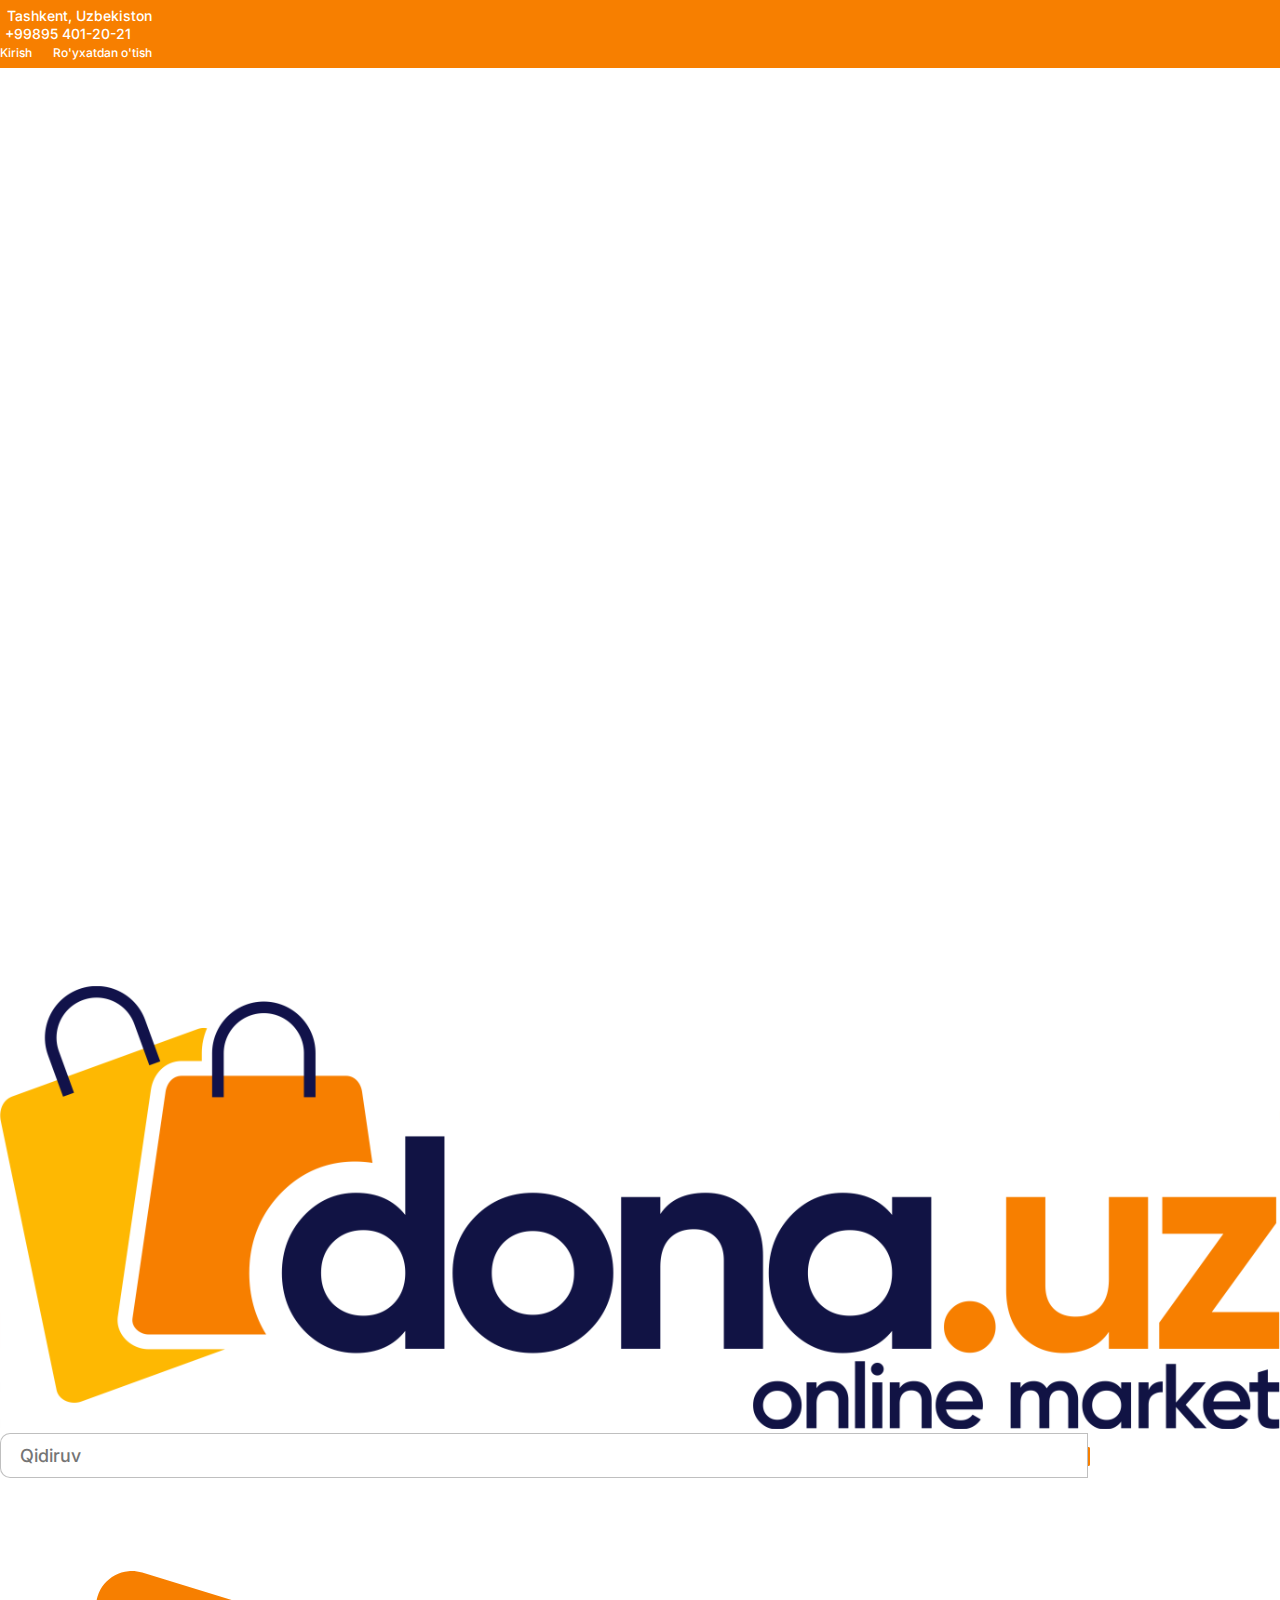
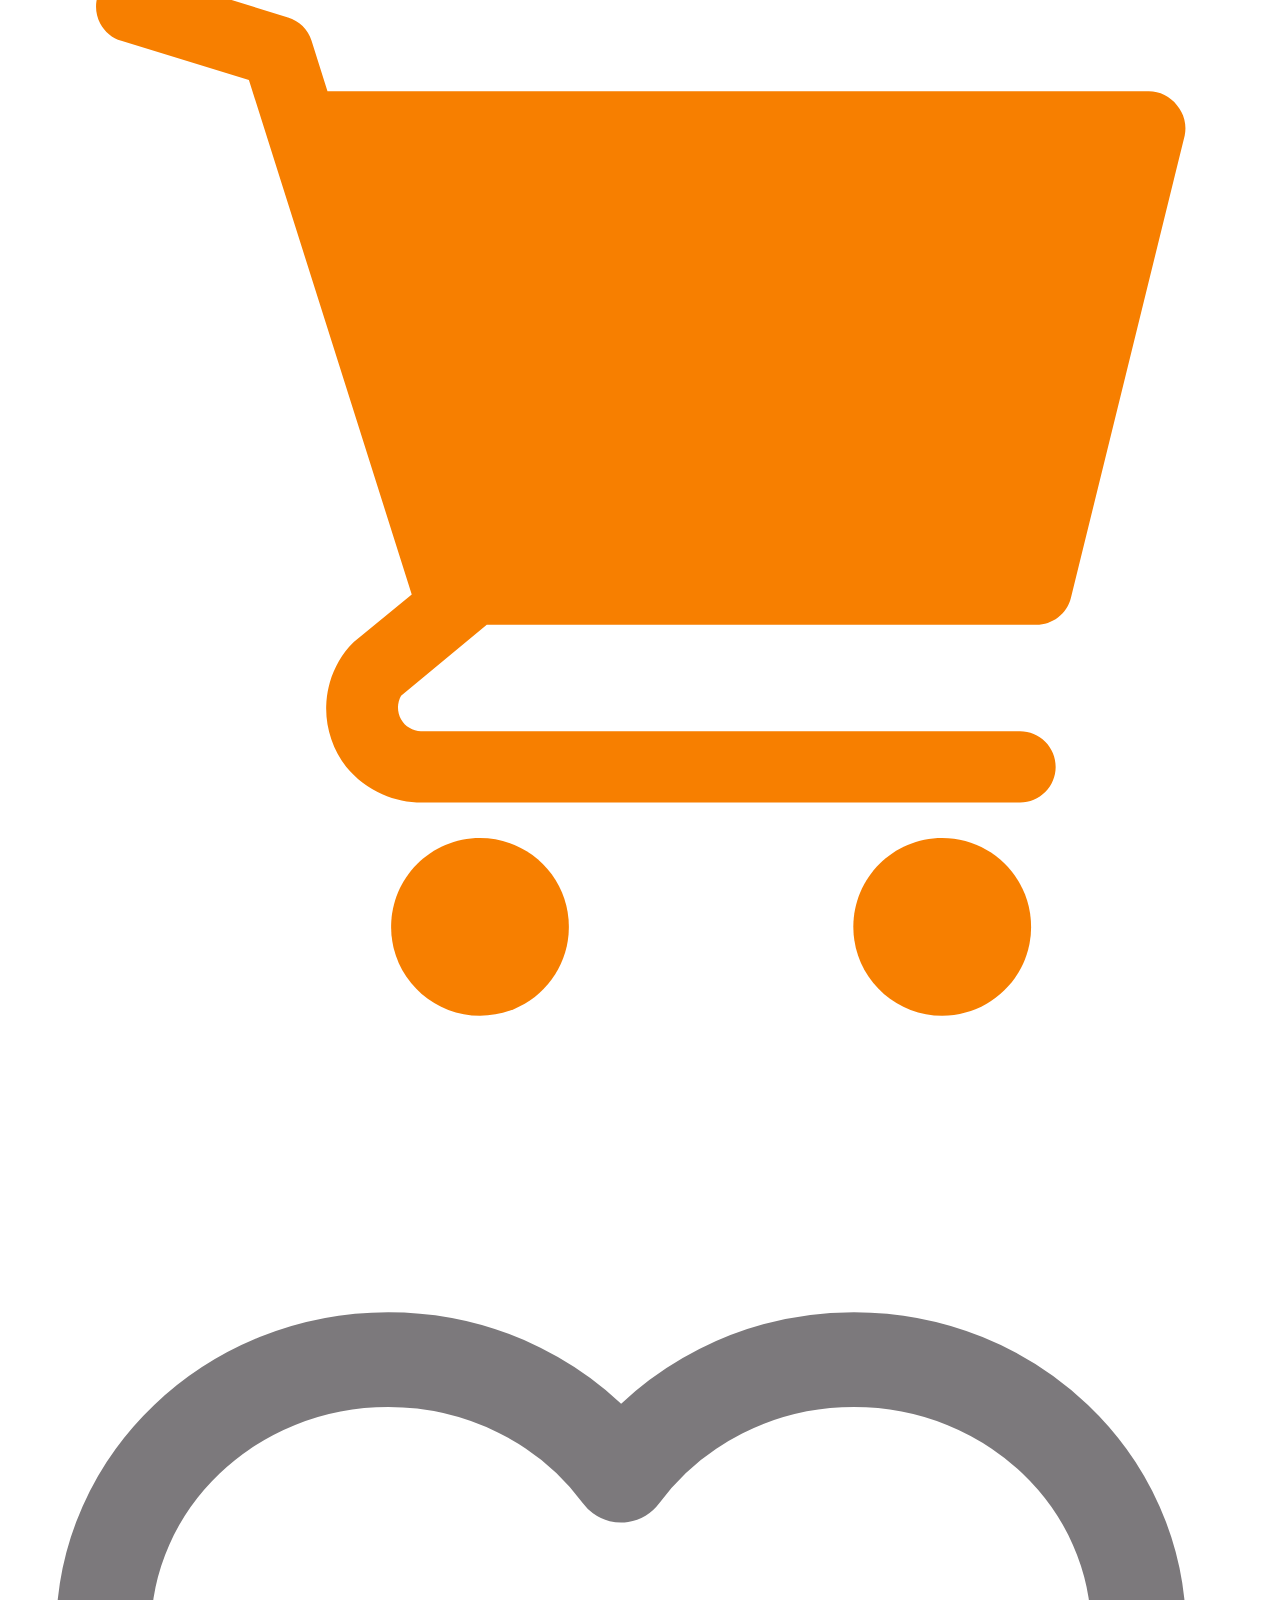
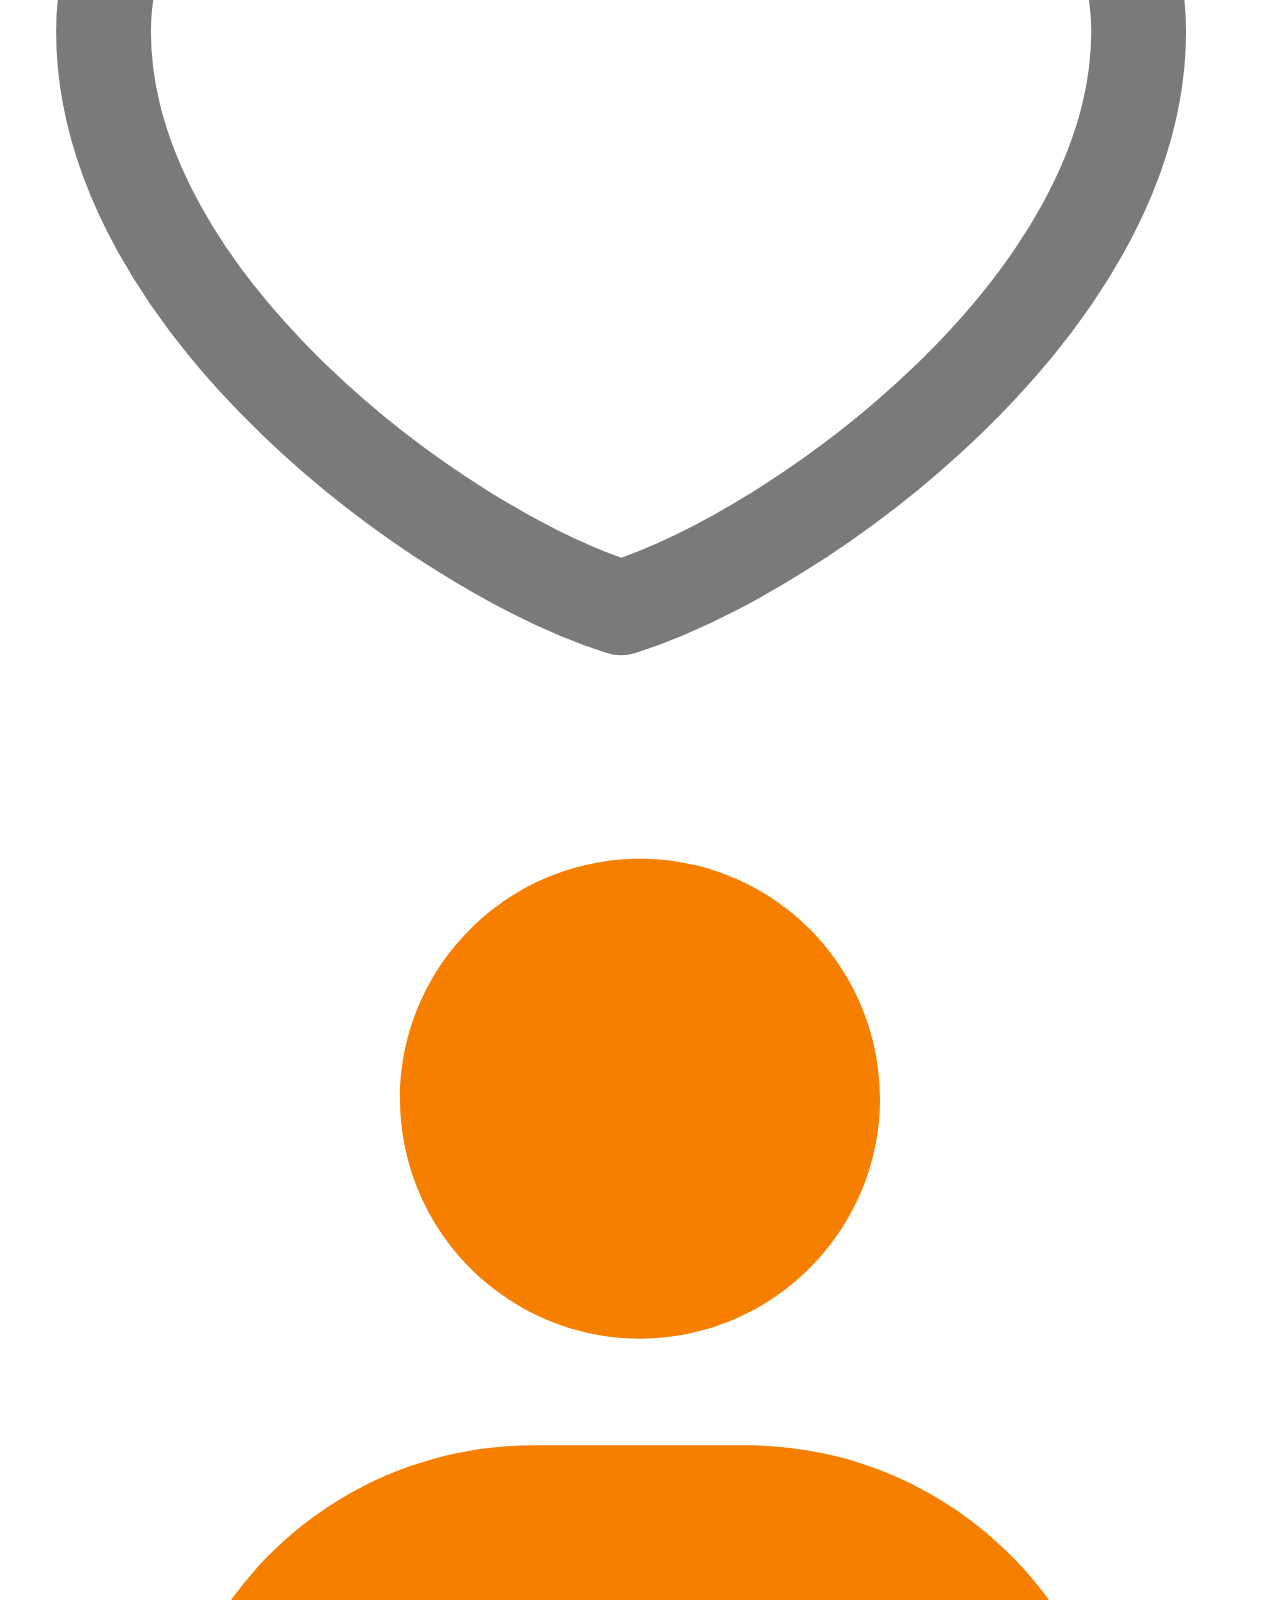
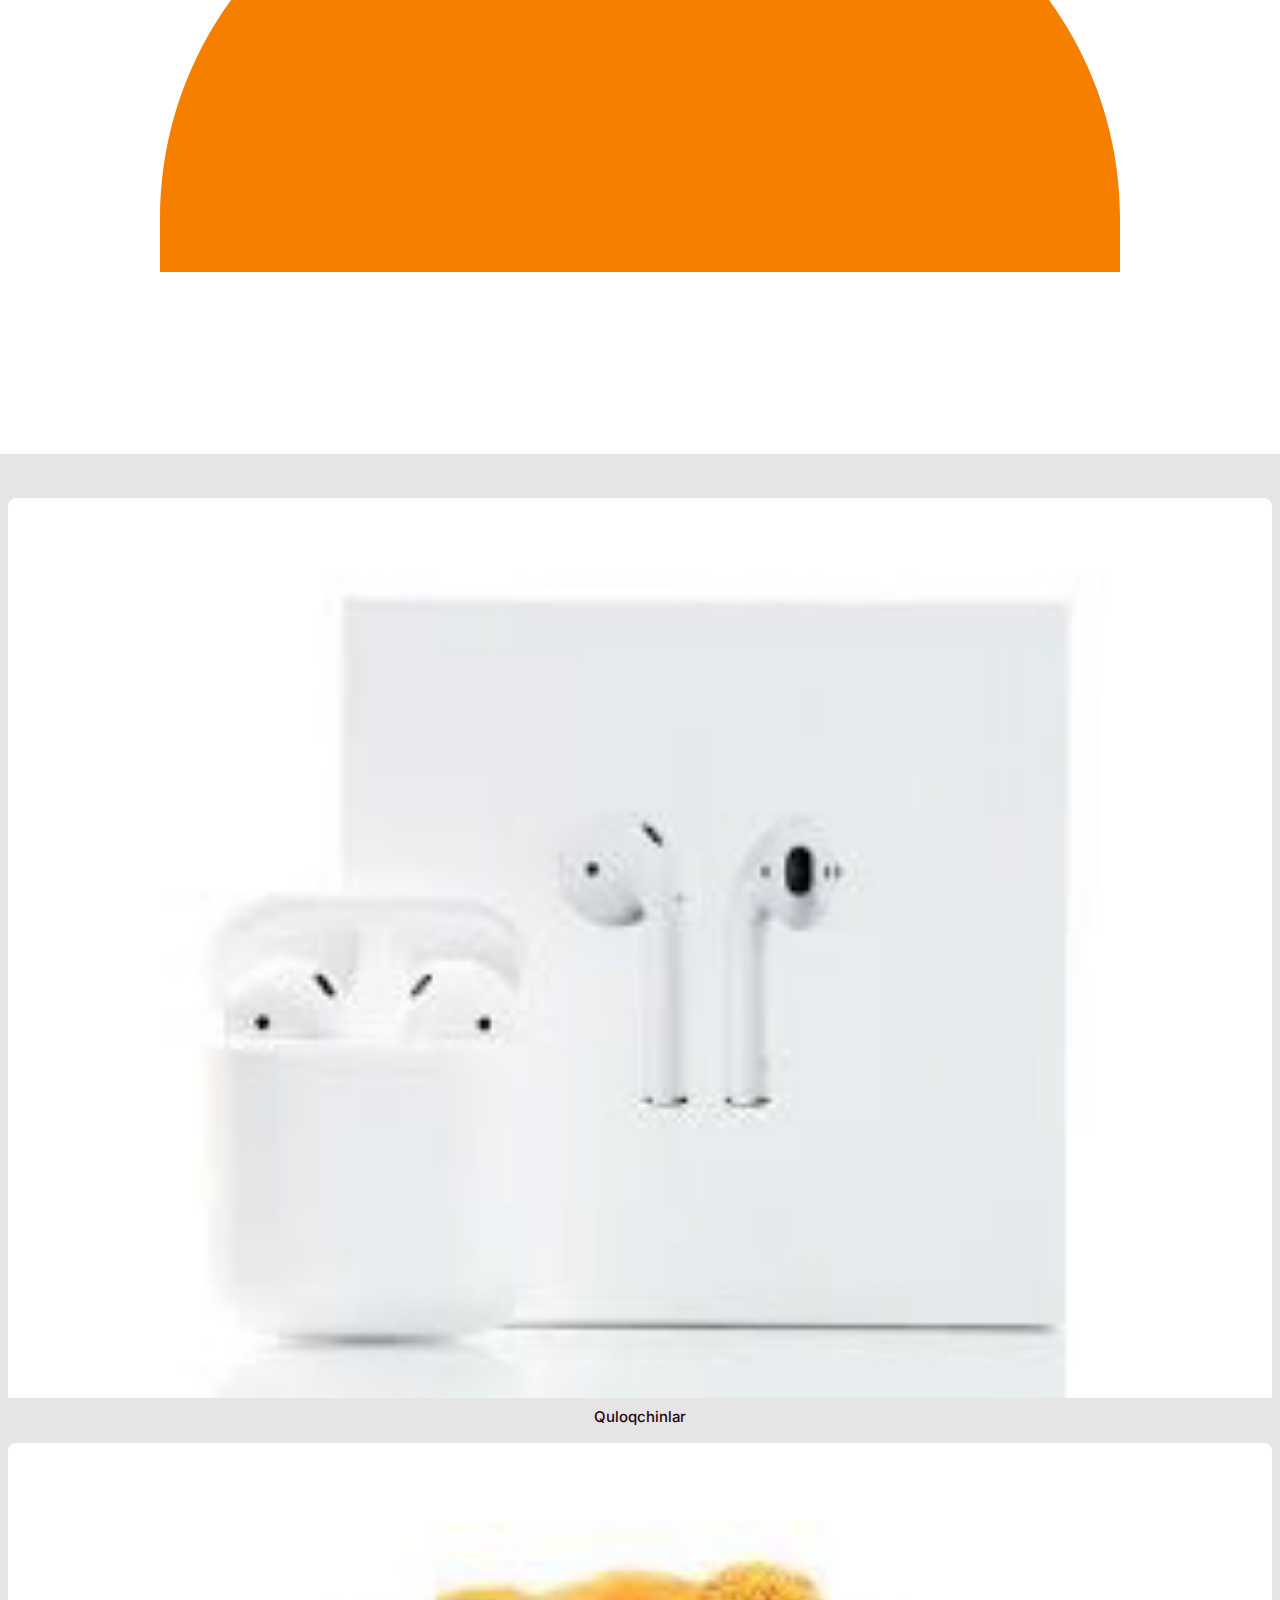
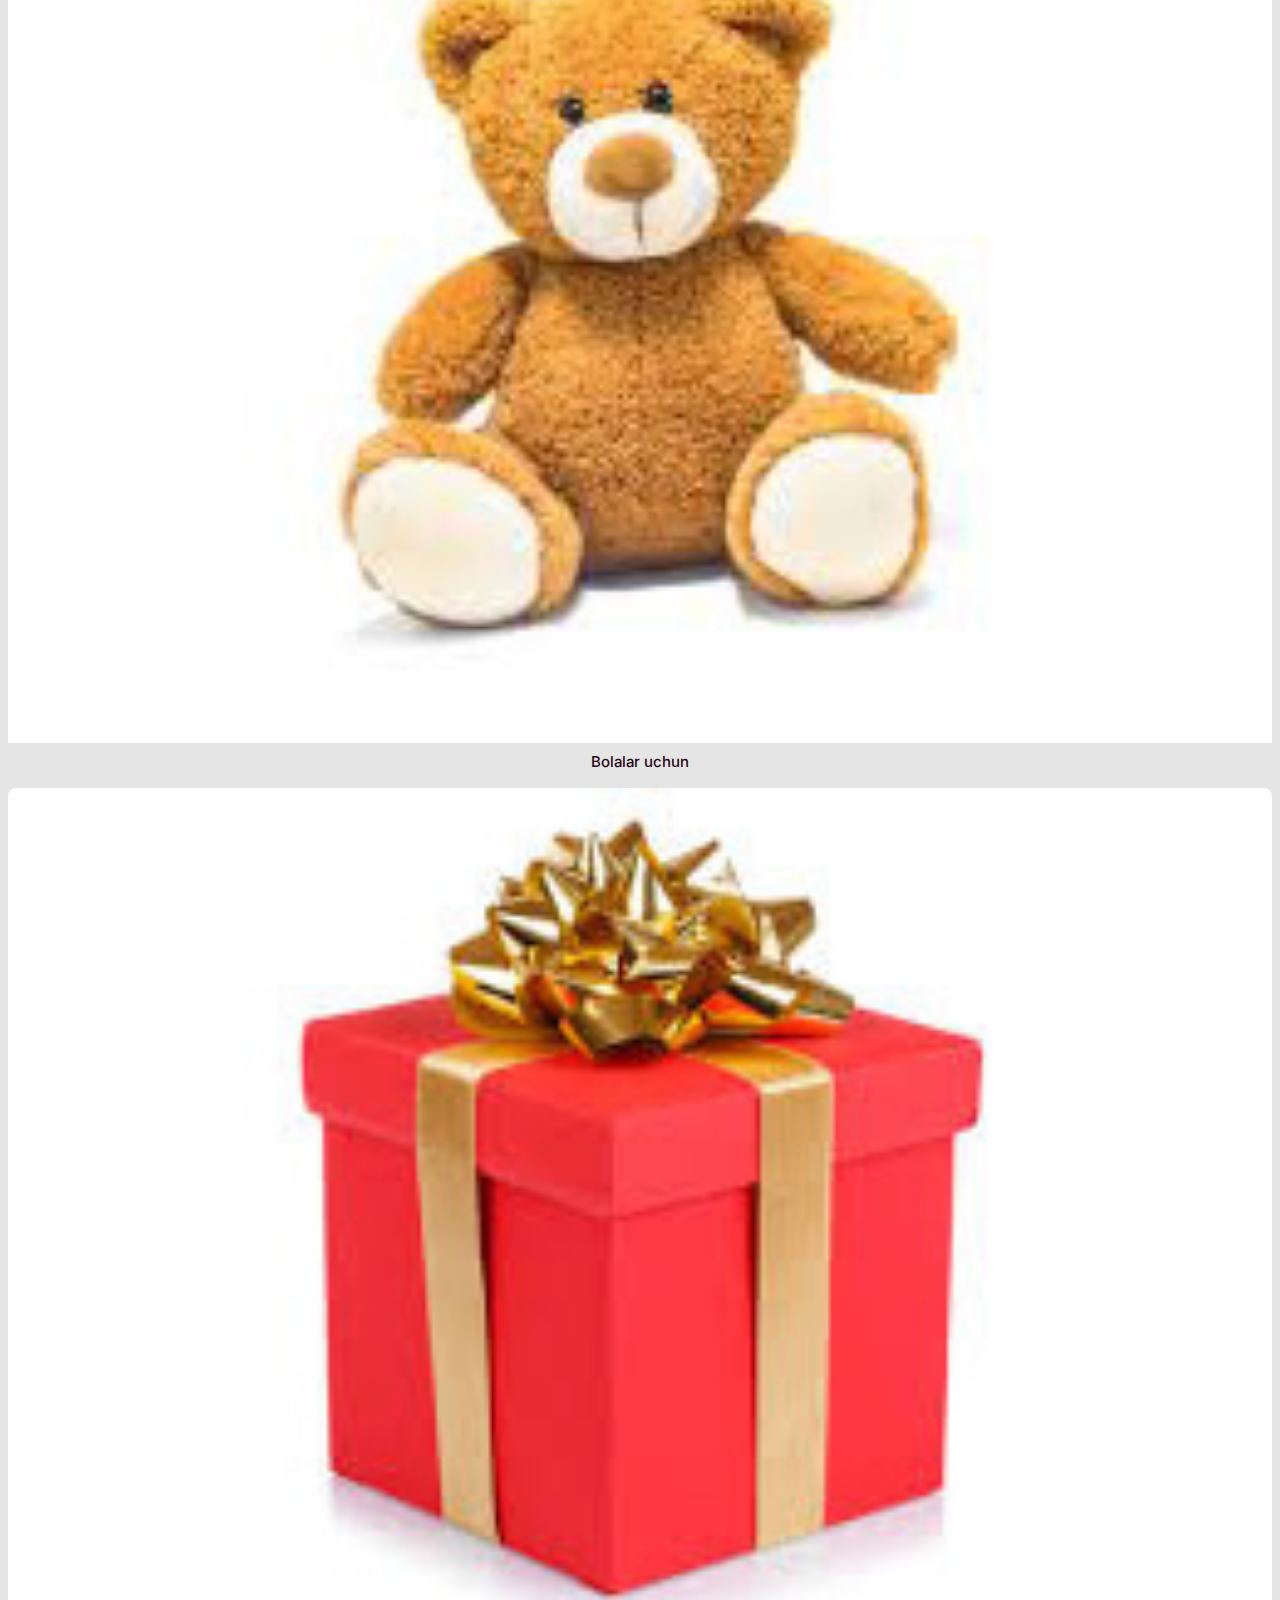
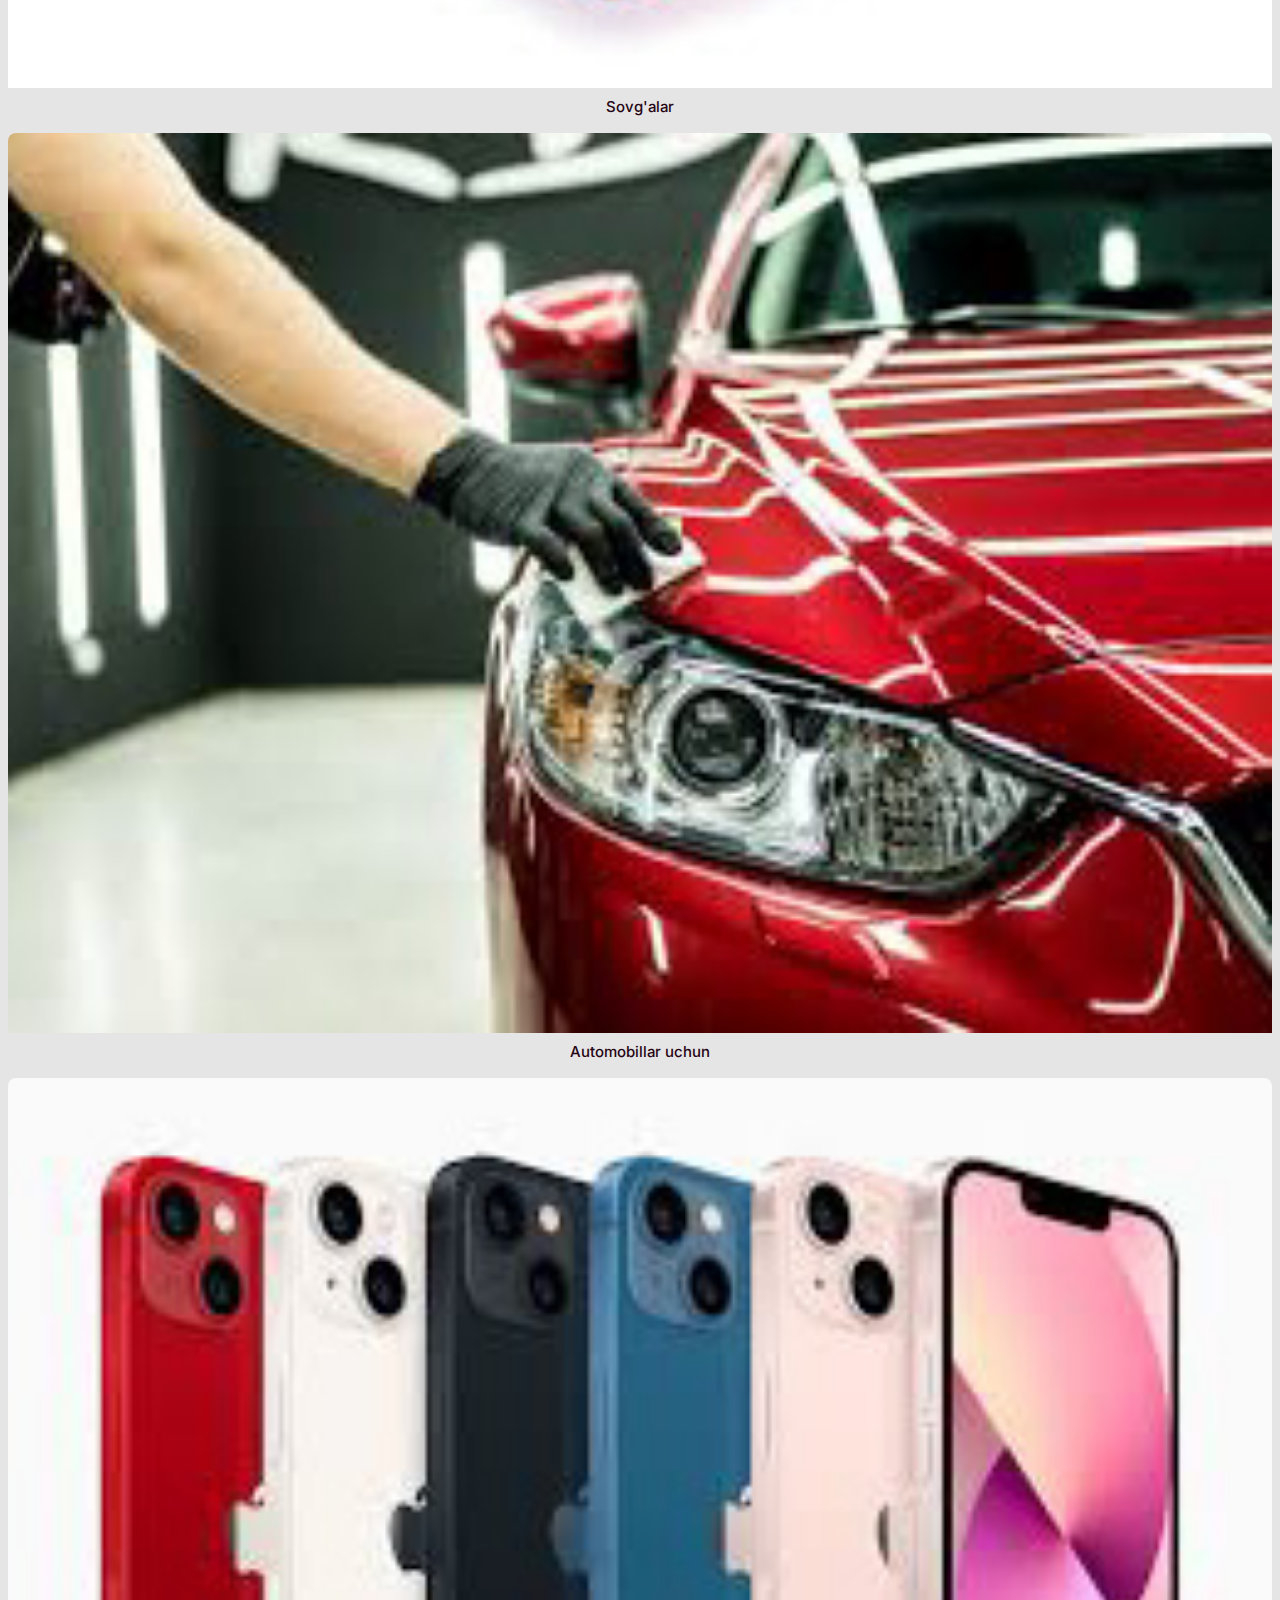
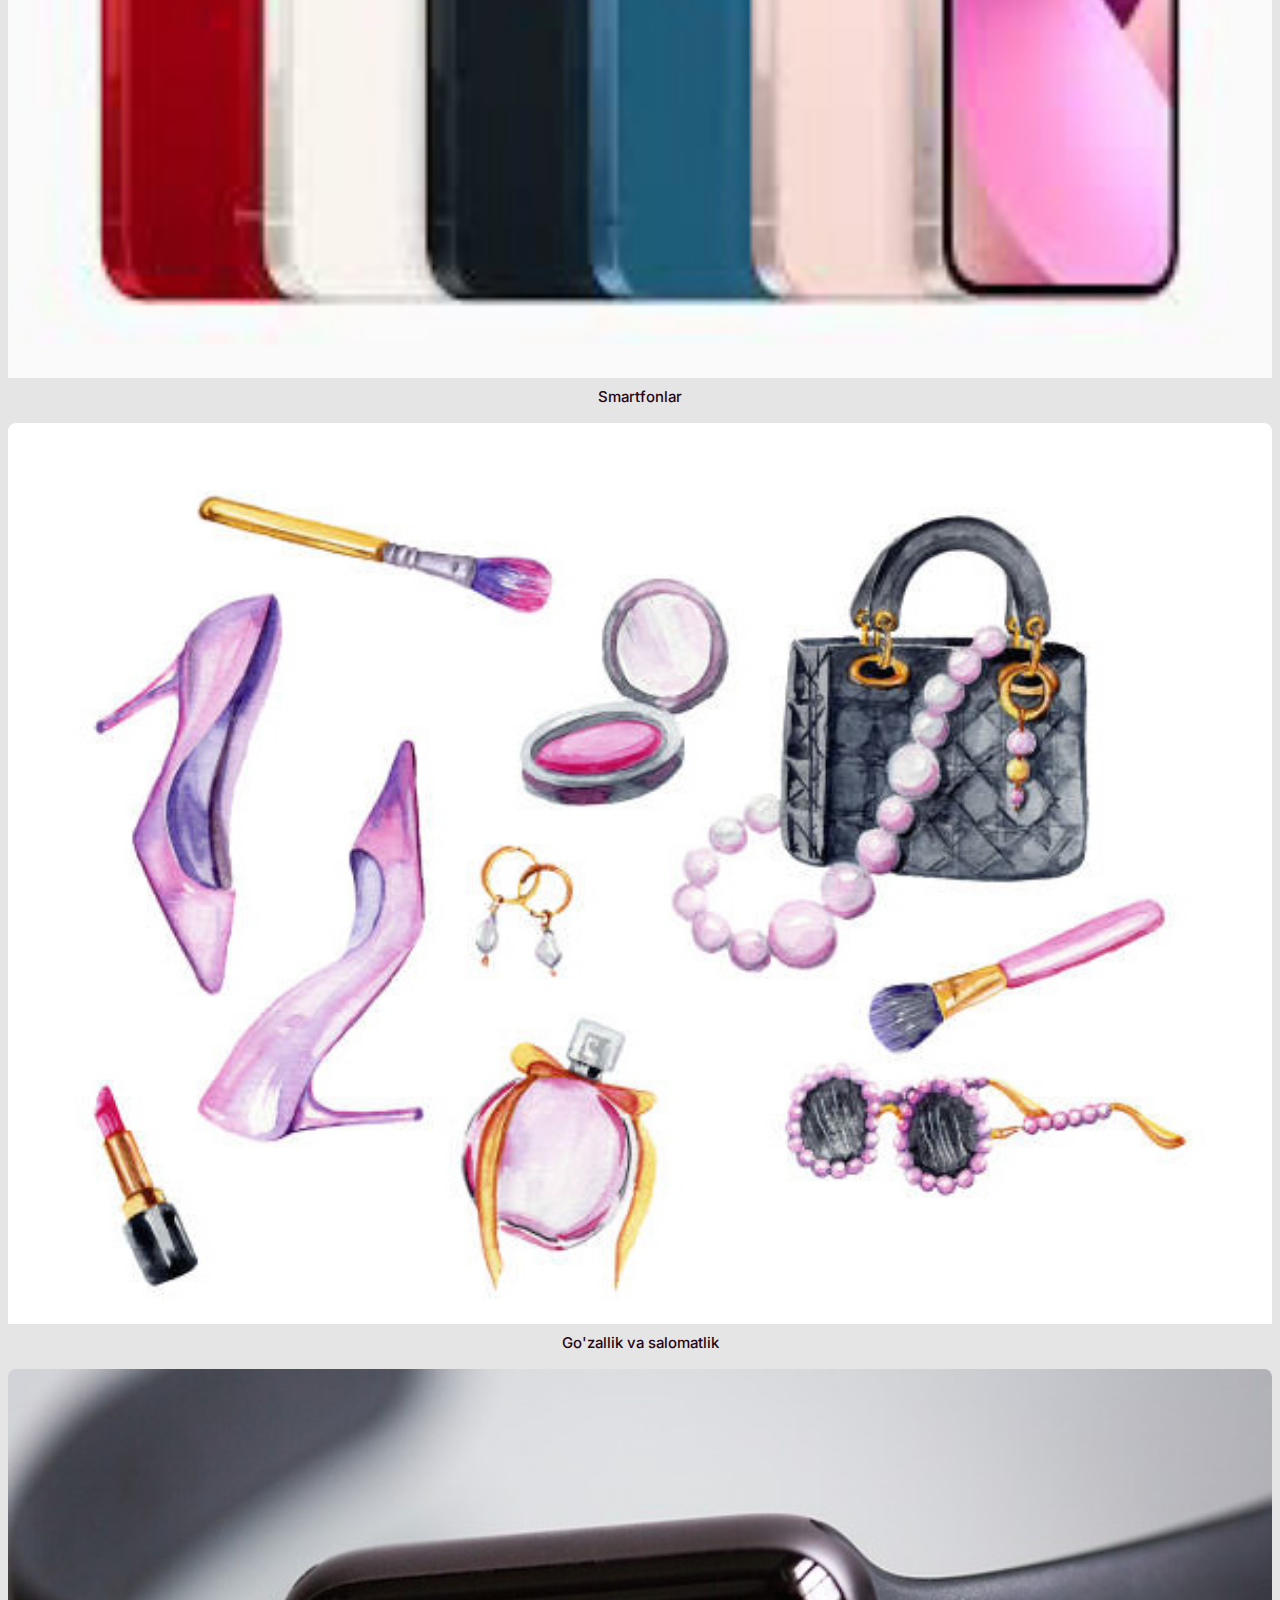
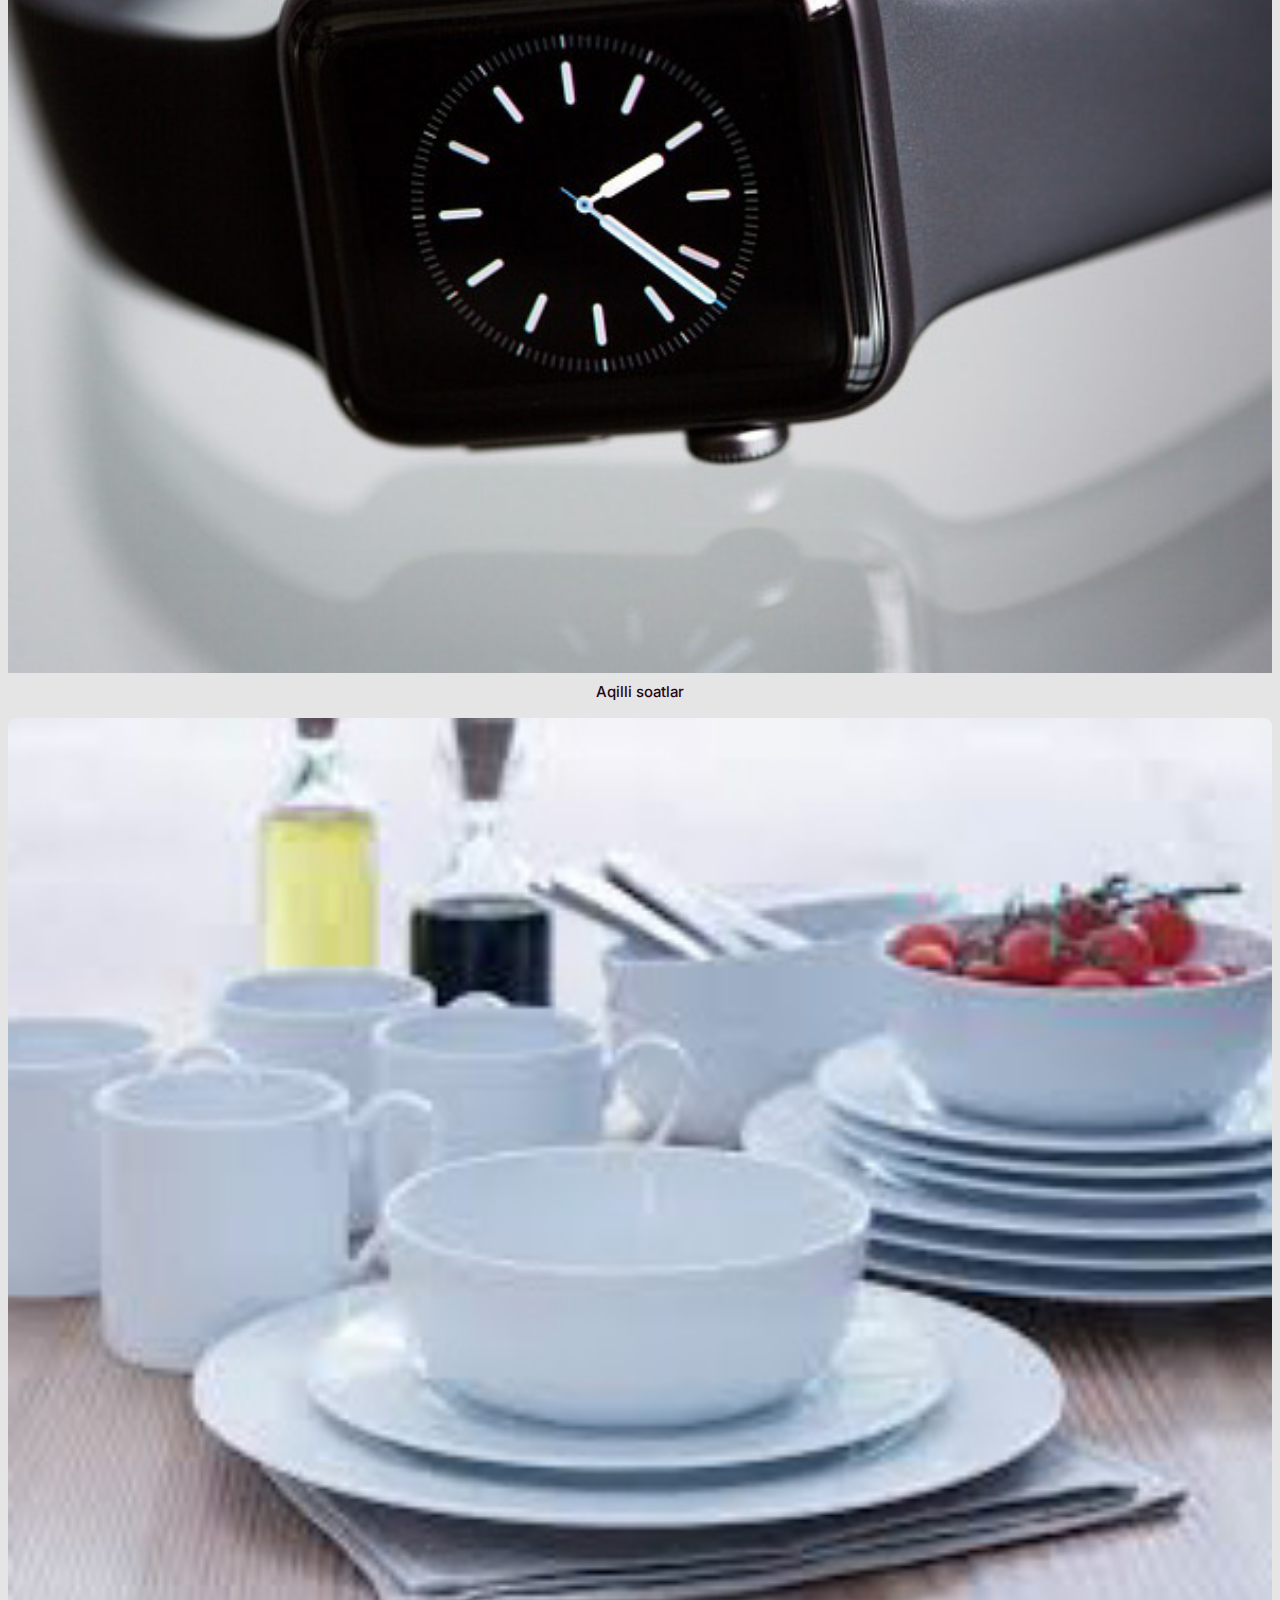
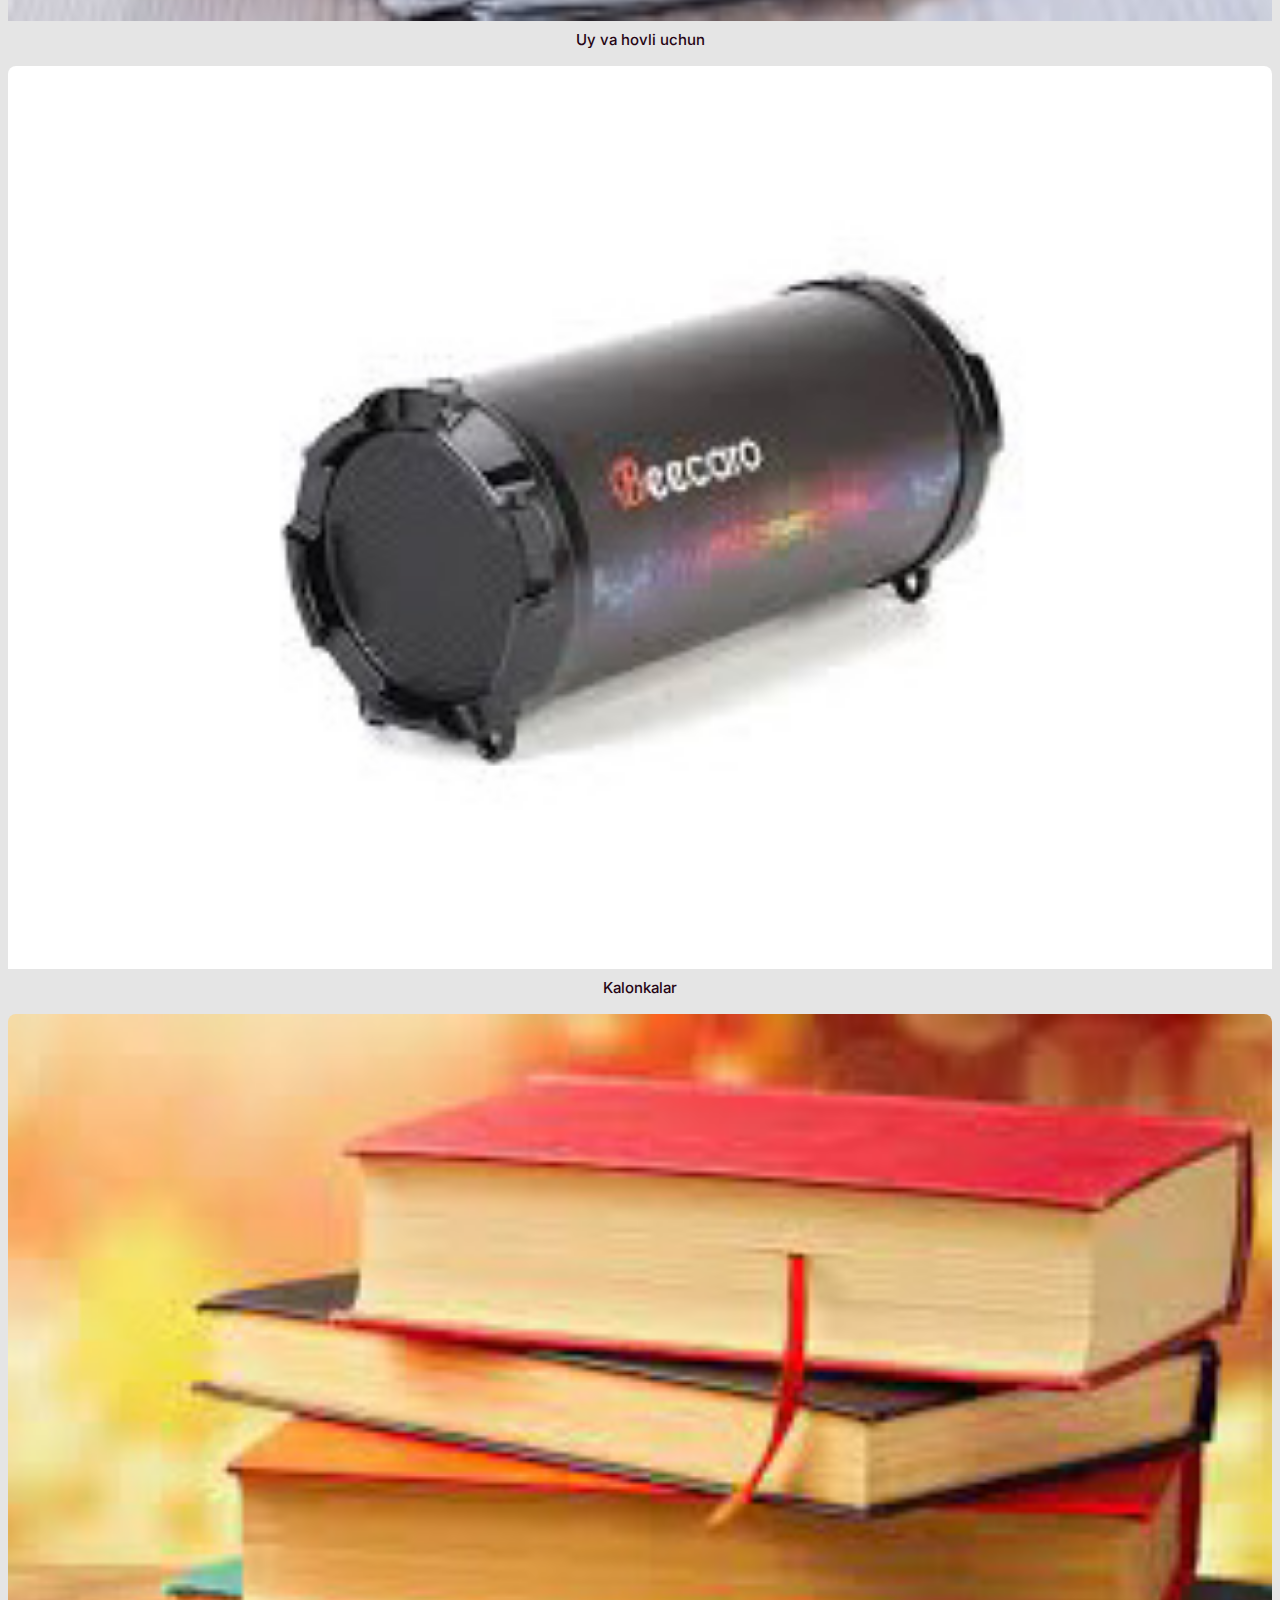
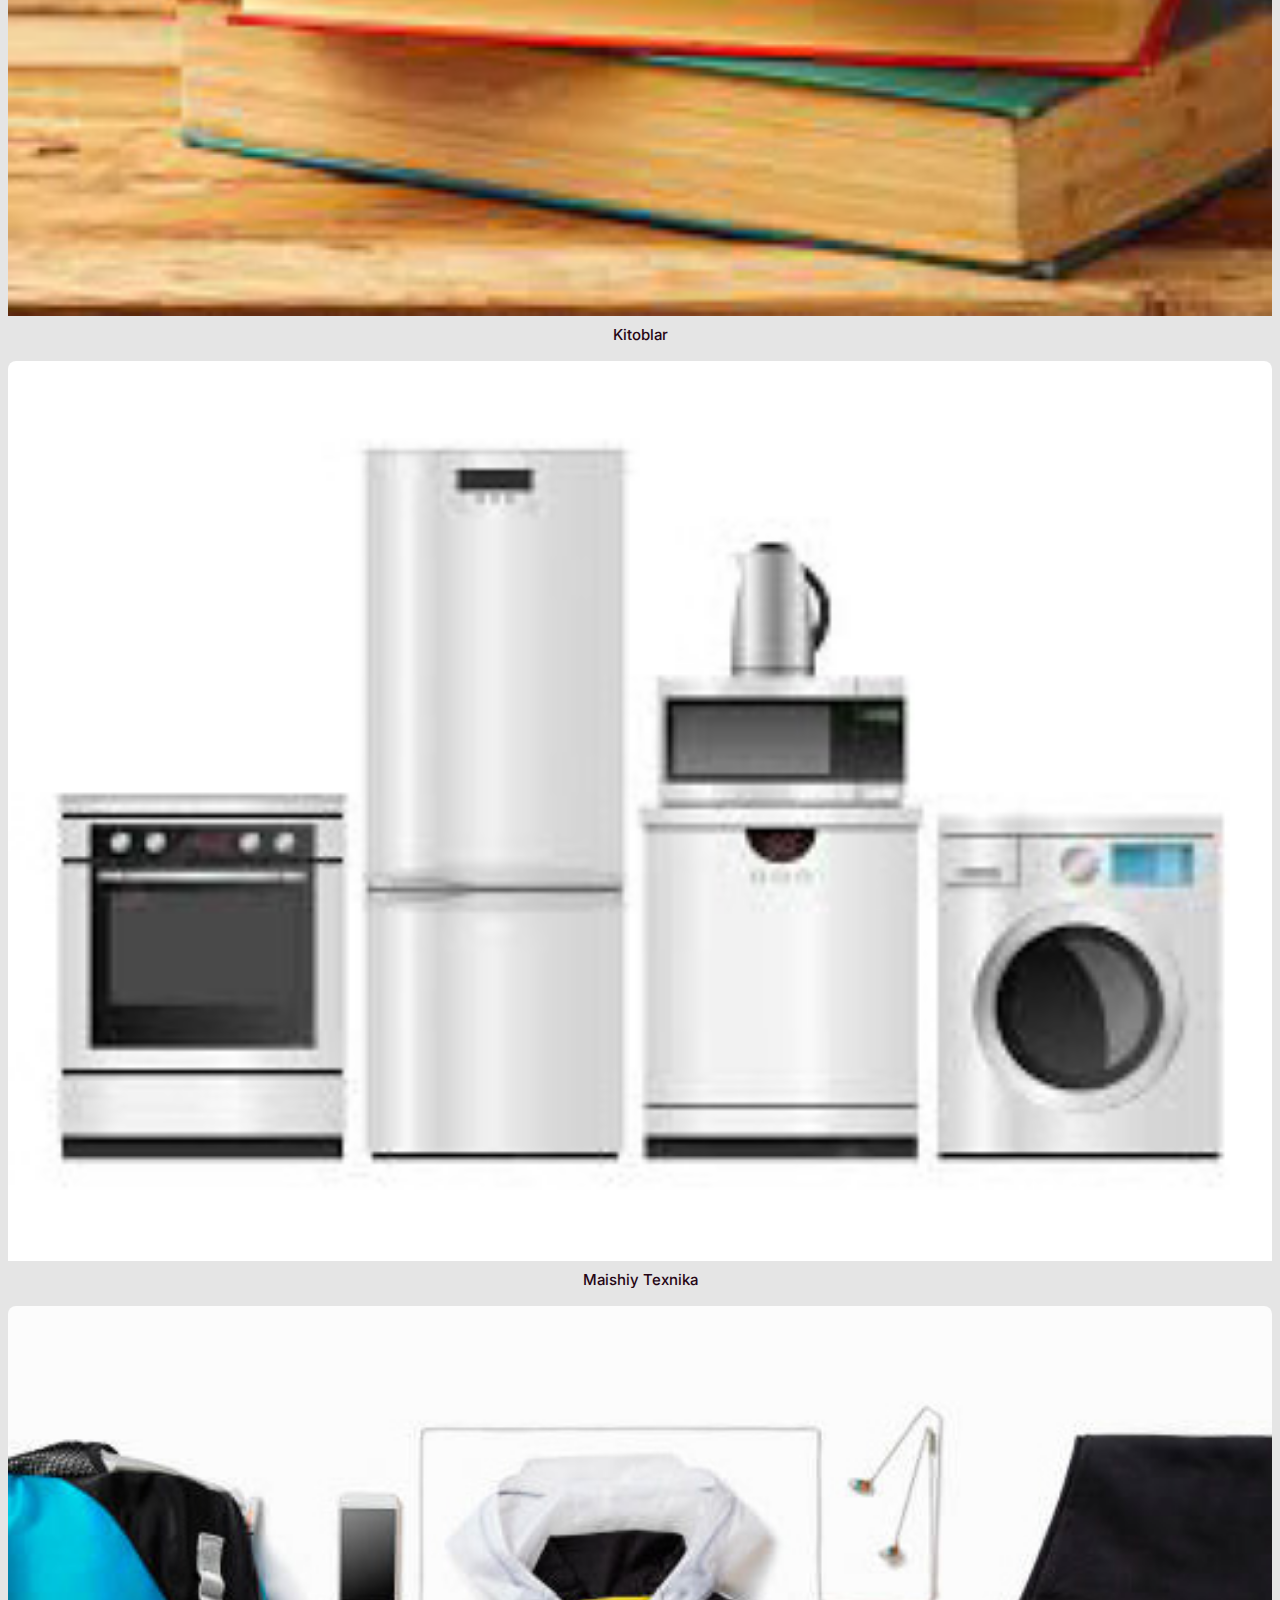
<file: index.html>
<!DOCTYPE html>
<html lang="en">
<head>
    <meta charset="UTF-8">
    <meta http-equiv="X-UA-Compatible" content="IE=edge">
    <meta name="viewport" content="width=device-width, initial-scale=1.0">
    <title>dona</title>
    <link href="https://cdn.jsdelivr.net/npm/bootstrap@5.2.0/dist/css/bootstrap.min.css" rel="stylesheet" integrity="sha384-gH2yIJqKdNHPEq0n4Mqa/HGKIhSkIHeL5AyhkYV8i59U5AR6csBvApHHNl/vI1Bx" crossorigin="anonymous">
    <!-- start fondavesome link -->
    <link rel="stylesheet" href="https://cdnjs.cloudflare.com/ajax/libs/font-awesome/6.1.1/css/all.min.css"
    integrity="sha512-KfkfwYDsLkIlwQp6LFnl8zNdLGxu9YAA1QvwINks4PhcElQSvqcyVLLD9aMhXd13uQjoXtEKNosOWaZqXgel0g=="
    crossorigin="anonymous" referrerpolicy="no-referrer" />
    <!-- End fontawesom link -->
    <link rel="stylesheet" href="./sass/main.css">
</head>
<body>
    <header class="main__header">
        <div class="container">
            <div class="row">
                <nav class="navbar navbar-expand-lg">
                    <div class="container-fluid">
                      <div class="header__left d-flex align-items-center">
                        <a class="navbar__brand" href="#"><i class="fa-solid fa-location-dot"></i> Tashkent, Uzbekiston</a>
                        <div class="d-none header__link d-lg-flex align-items-center">
                            <i class="fa-solid fa-phone"></i>
                            <a href="tel:+998 95 401-20-21">+99895 401-20-21</a>
                        </div>
                      </div>
                      <div class="header__right d-none d-sm-flex">
                        <a href="./html/2.html" class="kirish">Kirish</a>
                        <a href="./html/1.html" class="r__o">Ro'yxatdan o'tish</a>
                      </div>
                      <div class="burger d-flex d-sm-none">
                        <span class="navbar-toggler-icon btn-close-white"></span>
                      </div>
                    </div>
                  </nav>
            </div>
        </div>
    </header>
    <div class="menyu__res d-flex flex-column position-fixed d-sm-none">
        <div class="res__close d-flex justify-content-end"><i class="fa-solid fa-xmark"></i></div>
        <form action="form1" class="d-flex justify-content-center align-items-center col-6 col-sm-6 col-md-5 col-lg-5 ">
            <input class="search" type="text" placeholder="Izlash..." aria-label="default input example">
            <a href="#" class="search__icon d-flex align-items-center justify-content-center p-0"><i class="fa-solid fa-search"></i></a>
        </form>
        <div class="res__conract d-flex flex-column">
            <a href="./html/2.html">Kirish</a>
            <a href="./html/1.html">Ro'yxatdan o'tish</a>
            <a href="./html/13.html">Aloqa</a>
        </div>
    </div>
    <div class="menyu__modal"></div>
    <section class="section__header">
        <div class="container">
            <div class="row justify-content-between align-items-center">
                <a href="./index.html" class="d-block col-6 col-sm-3 col-md-2 col-lg-2"><img src="./images/logo.310de4d.svg" alt=""></a>
                <form action="form1" class="d-none d-md-flex justify-content-center align-items-center col-6 col-sm-6 col-md-5 col-lg-5 ">
                    <input class="search" type="text" placeholder="Qidiruv" aria-label="default input example">
                    <a href="#" class="search__icon d-flex align-items-center justify-content-center p-0"><i class="fa-solid fa-search"></i></a>
                </form>
                <div class="d-flex justify-content-between col-5 col-sm-4 col-md-3 col-lg-2 align-items-center">
                    <a href="./html/6.html"><img src="./images/icons/shopping.62d60ad.svg" alt=""></a>
                    <a href="./html/12.html" class="\"><img src="./images/icons/download.svg" alt=""></a>
                    <div class="position-relative">
                        <a href="#" class="usre__click"><img src="./images/icons/user.svg" alt=""></a>
                        <div class="usre__portfolio flex-column">
                            <a href="./html/11.html" class="activ">Profil</a>
                            <a href="./html/12.html">Mening sevimlilarim</a>
                            <a href="./html/14.html">Buyurtmalar tarixi</a>
                            <a href="./html/10.html">Sozlamalar</a>
                            <div class="d-flex justify-content-between align-items-center">
                                <a href="#">Chiqish</a>
                                <i class="fa-solid fa-right-from-bracket"></i>
                            </div>
                        </div>
                    </div>
                </div>
            </div>
        </div>
    </section>
    <section class="section__fluid">
        <div class="container">
            <div class="row" id="fluid"></div>
            <div class="row" id="new__product">
                <h4 class="col-12 new__title">Yangi maxsulotlar</h4>
                <a href="#" class="d-md-none the__third">Barchasini ko’rish</a>
            </div>
            <div class="row justify-content-center Bar__kor d-none d-md-flex">
                <a href="#" class="col-8 col-sm-4 col-md-4 col-lg-3 button">Barchasini ko'rish</a>
            </div>
            <div class="row brends__famous">
                <h4 class="col-12 new__title">Mashhur brendlar</h4>                
                <a href="#" class="d-md-none the__third">Barchasini ko’rish</a>
                <div class="col-6 col-md-4 col-lg-2"><img src="./images/brend/apple.png" alt=""></div>
                <div class="col-6 col-md-4 col-lg-2"><img src="./images/brend/lg.png" alt=""></div>
                <div class="col-6 col-md-4 col-lg-2"><img src="./images/brend/hp.png" alt=""></div>
                <div class="col-6 col-md-4 col-lg-2"><img src="./images/brend/acer.png" alt=""></div>
                <div class="col-6 col-md-4 col-lg-2"><img src="./images/brend/asus.png" alt=""></div>
                <div class="col-6 col-md-4 col-lg-2"><img src="./images/brend/sony.png" alt=""></div>
            </div>
            <div class="row" id="new__product2">
                <h4 class="col-12 new__title">Ommabop Mahsulotlar</h4>
                <a href="#" class="d-md-none the__third">Barchasini ko’rish</a>
            </div>
            <div class="row justify-content-center Bar__kor2 d-none d-md-flex">
                <a href="#" class="col-6 col-sm-5 col-md-4 col-lg-3 button">Barchasini ko'rish</a>
            </div>
        </div>
    </section>
    <footer class="footer">
        <div class="container-fluid">
            <div class="row justify-content-center flex-wrap">
                <div class="footer__logo col-10 col-sm-10 col-md-10 col-lg-2 mb-4 mb-lg-0 p-0">
                    <img src="./images/log.ff02beb.svg" alt="logo">
                </div>
                <div class="footer__about d-flex flex-column col-10 col-md-5 col-lg-2 mb-4 mb-lg-0 p-0">
                    <h2 class="footer__title">Kompaniya</h2>
                    <ul class="list d-flex flex-column">
                        <li><a href="#">Biz haqimizda</a></li>
                        <li><a href="#">Kontakt</a></li>
                        <li><a href="#">Hamkorlarimiz</a></li>
                    </ul>
                </div>
                <div class="footer__cart d-flex flex-column col-10 col-md-5 col-lg-2 mb-4 mb-lg-0 p-0">
                    <h2 class="footer__title">To'lov turlari</h2>
                    <div class="box__card d-flex">
                        <img src="./images/footer/image 11.png" alt="">
                        <img src="./images/footer/image 13.png" alt="">
                    </div>
                    <div class="box__card box__center d-flex">
                        <img src="./images/footer/image 14.png" alt="">
                        <img src="./images/footer/image 15.png" alt="">
                    </div>
                    <div class="box__card">
                        <img src="./images/footer/image 35.png" alt="">
                    </div>
                </div>
                <div class="footer__contact d-flex flex-column col-10 col-md-5 col-lg-2 mb-4 mb-lg-0 p-0 d-none d-md-flex">
                    <h2 class="footer__title">Aloqa uchun</h2>
                    <div class="number">
                        <a href="#"><i class="fa-solid fa-phone"></i>+99895 401-20-21</a>
                    </div>
                    <div class="location">
                        <a href="#"><i class="fa-solid fa-location-dot"></i>Toshkent, O'zbekiston</a>
                    </div>
                </div>
                <div class="footer__network d-flex flex-column col-10 col-md-5 col-lg-2 mb-4 mb-lg-0 p-0">
                    <h2 class="footer__title">Ijtimoiy tarmoqlar</h2>
                    <div class="network d-flex">
                        <i class="fab fa-telegram"></i>
                        <i class="fab fa-instagram"></i>
                        <i class="fab fa-facebook-f"></i>
                    </div>
                </div>
                <div class="footer__copyright d-none d-md-flex justify-content-around mt-3 mt-lg-4">
                    <p class="d-none d-lg-flex">©Dona.uz 2022</p>
                    <p class="text-center">Sayt GREATSOFT kompaniyasi tomonidan ishlab chiqildi</p>
                </div>
            </div>
        </div>
    </footer>


    <script src="./script.js"></script>
    <script src="https://cdn.jsdelivr.net/npm/bootstrap@5.2.0/dist/js/bootstrap.bundle.min.js" integrity="sha384-A3rJD856KowSb7dwlZdYEkO39Gagi7vIsF0jrRAoQmDKKtQBHUuLZ9AsSv4jD4Xa" crossorigin="anonymous"></script>
</body>
</html>
</file>
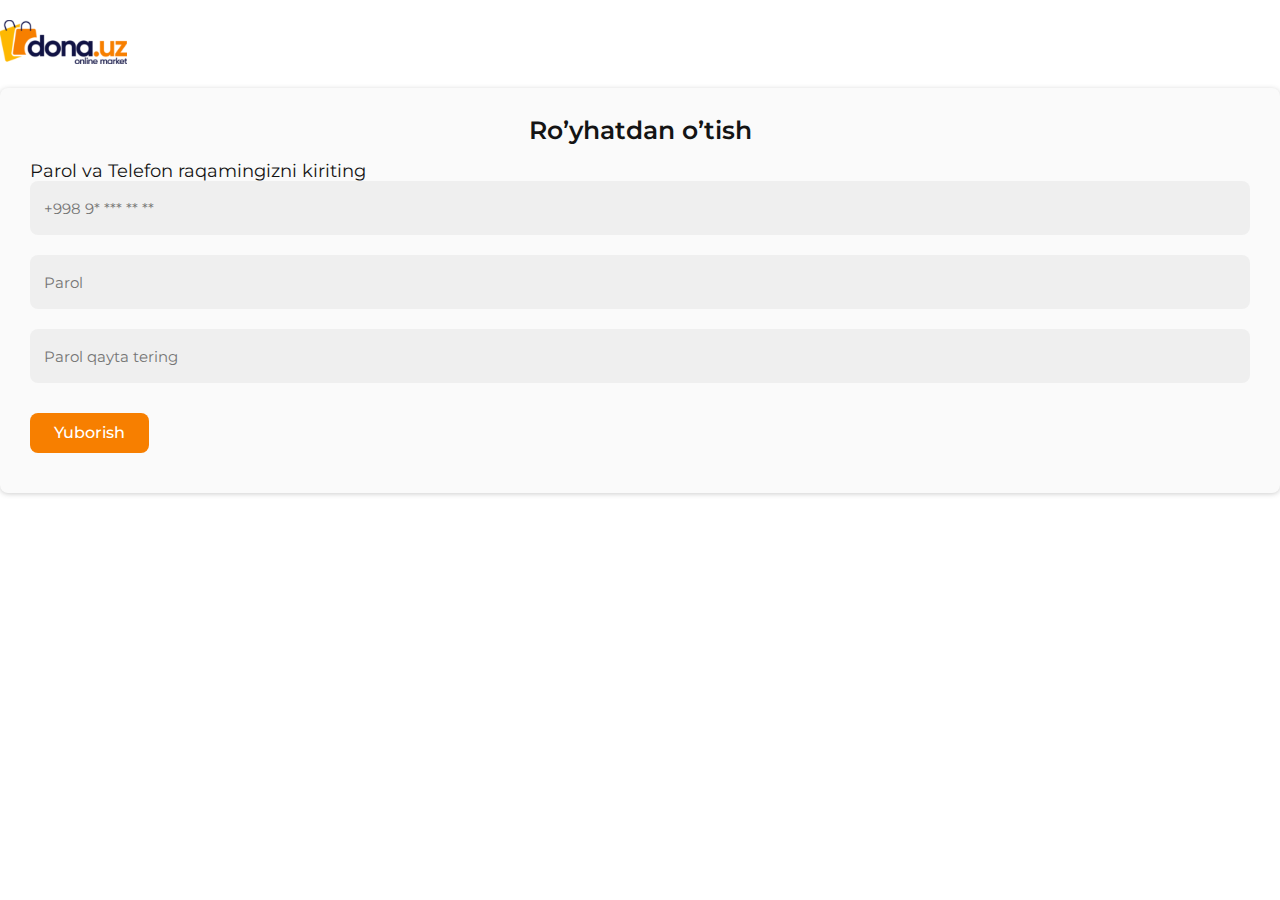
<file: html/1.html>
<!DOCTYPE html>
<html lang="en">
<head>
    <meta charset="UTF-8">
    <meta http-equiv="X-UA-Compatible" content="IE=edge">
    <meta name="viewport" content="width=device-width, initial-scale=1.0">
    <title>ro'yxatdan o'tish</title>
    <link href="https://cdn.jsdelivr.net/npm/bootstrap@5.2.0/dist/css/bootstrap.min.css" rel="stylesheet" integrity="sha384-gH2yIJqKdNHPEq0n4Mqa/HGKIhSkIHeL5AyhkYV8i59U5AR6csBvApHHNl/vI1Bx" crossorigin="anonymous">
    <!-- start fondavesome link -->
    <link rel="stylesheet" href="https://cdnjs.cloudflare.com/ajax/libs/font-awesome/6.1.1/css/all.min.css"
    integrity="sha512-KfkfwYDsLkIlwQp6LFnl8zNdLGxu9YAA1QvwINks4PhcElQSvqcyVLLD9aMhXd13uQjoXtEKNosOWaZqXgel0g=="
    crossorigin="anonymous" referrerpolicy="no-referrer" />
    <!-- End fontawesom link -->
    <link rel="stylesheet" href="../sass/main.css">
</head>
<body>
    <header class="r__header">
        <div class="container">
            <div class="row">
                <div class="col-12">
                    <a href="../index.html">
                        <img src="../images/logo.310de4d.svg" alt="" class="r__header__logo">
                    </a>
                </div>
            </div>
        </div>
    </header>
    <section class="r__section d-flex align-items-center justify-content-center">
        <div class="container">
            <div class="row justify-content-center align-items-center">
                <div class="r__box col-11 col-sm-10 col-md-8 col-lg-6">
                    <h3 class="r__title">Ro’yhatdan o’tish</h3>
                    <div class="r__list__contact d-flex flex-column">
                        <label class="r__subtitle">Parol va Telefon raqamingizni kiriting</label>
                        <form action="r__form" class="r__form d-flex flex-column align-items-center">
                            <input type="tel" placeholder="+998 9* *** ** **" required oninput="this.value = this.value.replace(/[^0-9.]/g, '').replace(/(\..*)\./g, '$1');">
                            <input type="password" placeholder="Parol" required>
                            <input type="password" placeholder="Parol qayta tering">
                            <button type="submit">Yuborish</button>
                        </form>
                    </div>
                </div>
            </div>
        </div>
    </section>


    <script src="../script.js"></script>
    <script src="https://cdn.jsdelivr.net/npm/bootstrap@5.2.0/dist/js/bootstrap.bundle.min.js" integrity="sha384-A3rJD856KowSb7dwlZdYEkO39Gagi7vIsF0jrRAoQmDKKtQBHUuLZ9AsSv4jD4Xa" crossorigin="anonymous"></script>
</body>
</html>
</file>
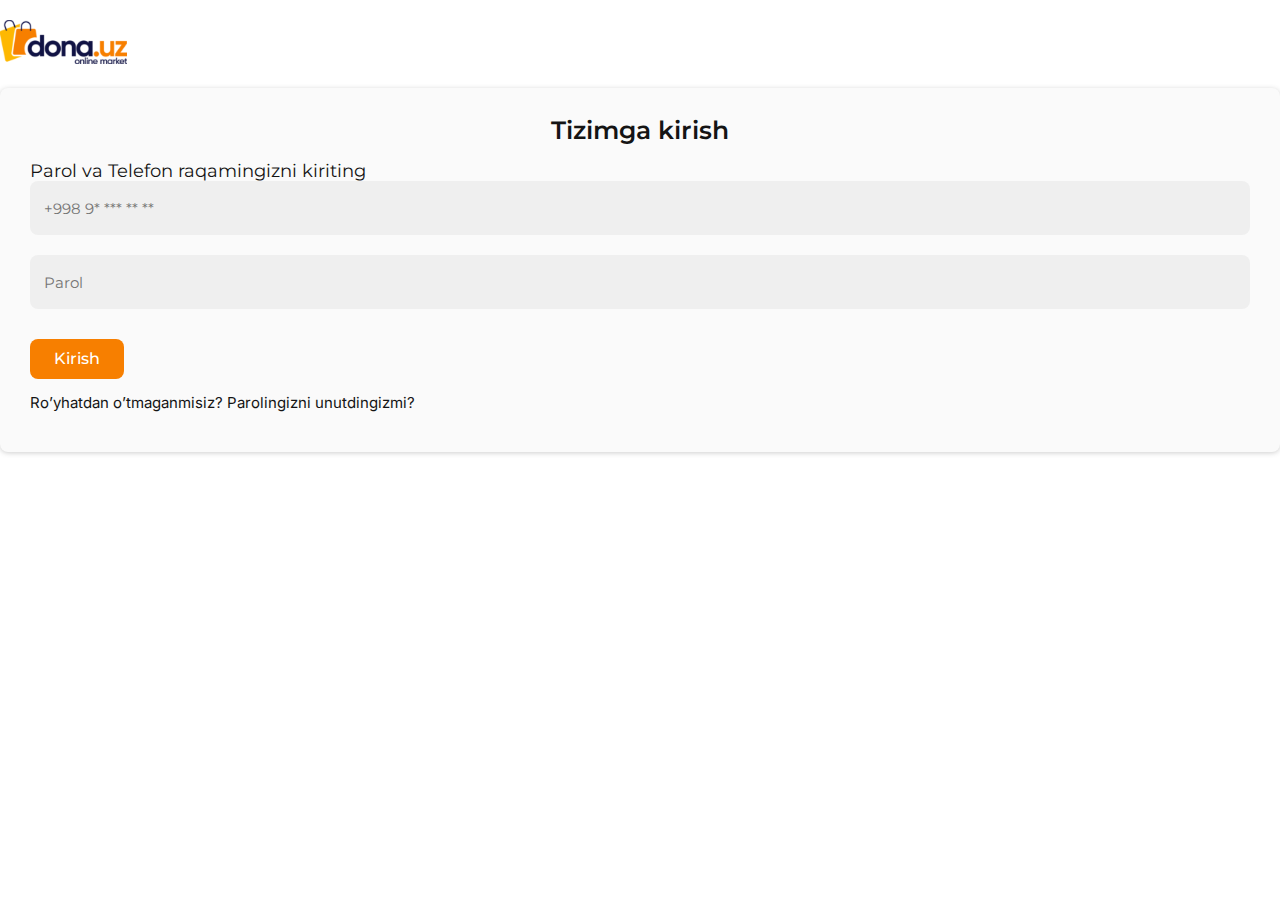
<file: html/2.html>
<!DOCTYPE html>
<html lang="en">
<head>
    <meta charset="UTF-8">
    <meta http-equiv="X-UA-Compatible" content="IE=edge">
    <meta name="viewport" content="width=device-width, initial-scale=1.0">
    <title>tizimga kirish</title>
    <link href="https://cdn.jsdelivr.net/npm/bootstrap@5.2.0/dist/css/bootstrap.min.css" rel="stylesheet" integrity="sha384-gH2yIJqKdNHPEq0n4Mqa/HGKIhSkIHeL5AyhkYV8i59U5AR6csBvApHHNl/vI1Bx" crossorigin="anonymous">
    <!-- start fondavesome link -->
    <link rel="stylesheet" href="https://cdnjs.cloudflare.com/ajax/libs/font-awesome/6.1.1/css/all.min.css"
    integrity="sha512-KfkfwYDsLkIlwQp6LFnl8zNdLGxu9YAA1QvwINks4PhcElQSvqcyVLLD9aMhXd13uQjoXtEKNosOWaZqXgel0g=="
    crossorigin="anonymous" referrerpolicy="no-referrer" />
    <!-- End fontawesom link -->
    <link rel="stylesheet" href="../sass/main.css">
</head>
<body>
    <header class="r__header">
        <div class="container">
            <div class="row">
                <div class="col-12">
                    <a href="../index.html">
                        <img src="../images/logo.310de4d.svg" alt="" class="r__header__logo">
                    </a>
                </div>
            </div>
        </div>
    </header>
    <section class="r__section d-flex align-items-center justify-content-center">
        <div class="container">
            <div class="row justify-content-center align-items-center">
                <div class="r__box col-11 col-sm-10 col-md-8 col-lg-6">
                    <h3 class="r__title">Tizimga kirish</h3>
                    <div class="r__list__contact">
                        <label class="r__subtitle">Parol va Telefon raqamingizni kiriting</label>
                        <form action="r__form" class="r__form d-flex flex-column align-items-center">
                            <input type="tel" placeholder="+998 9* *** ** **" required oninput="this.value = this.value.replace(/[^0-9.]/g, '').replace(/(\..*)\./g, '$1');">
                            <input type="password" placeholder="Parol" required>
                            <button type="submit">Kirish</button>
                        </form>
                        <div class="r__password__help d-flex flex-column flex-md-row justify-content-center align-items-center justify-content-md-between">
                            <a href="./1.html">Ro’yhatdan o’tmaganmisiz?</a>
                            <a href="#">Parolingizni unutdingizmi?</a>
                        </div>
                    </div>
                </div>
            </div>
        </div>
    </section>

    <script src="https://cdn.jsdelivr.net/npm/bootstrap@5.2.0/dist/js/bootstrap.bundle.min.js" integrity="sha384-A3rJD856KowSb7dwlZdYEkO39Gagi7vIsF0jrRAoQmDKKtQBHUuLZ9AsSv4jD4Xa" crossorigin="anonymous"></script>
    <script src="../script.js"></script>
</body>
</html>
</file>
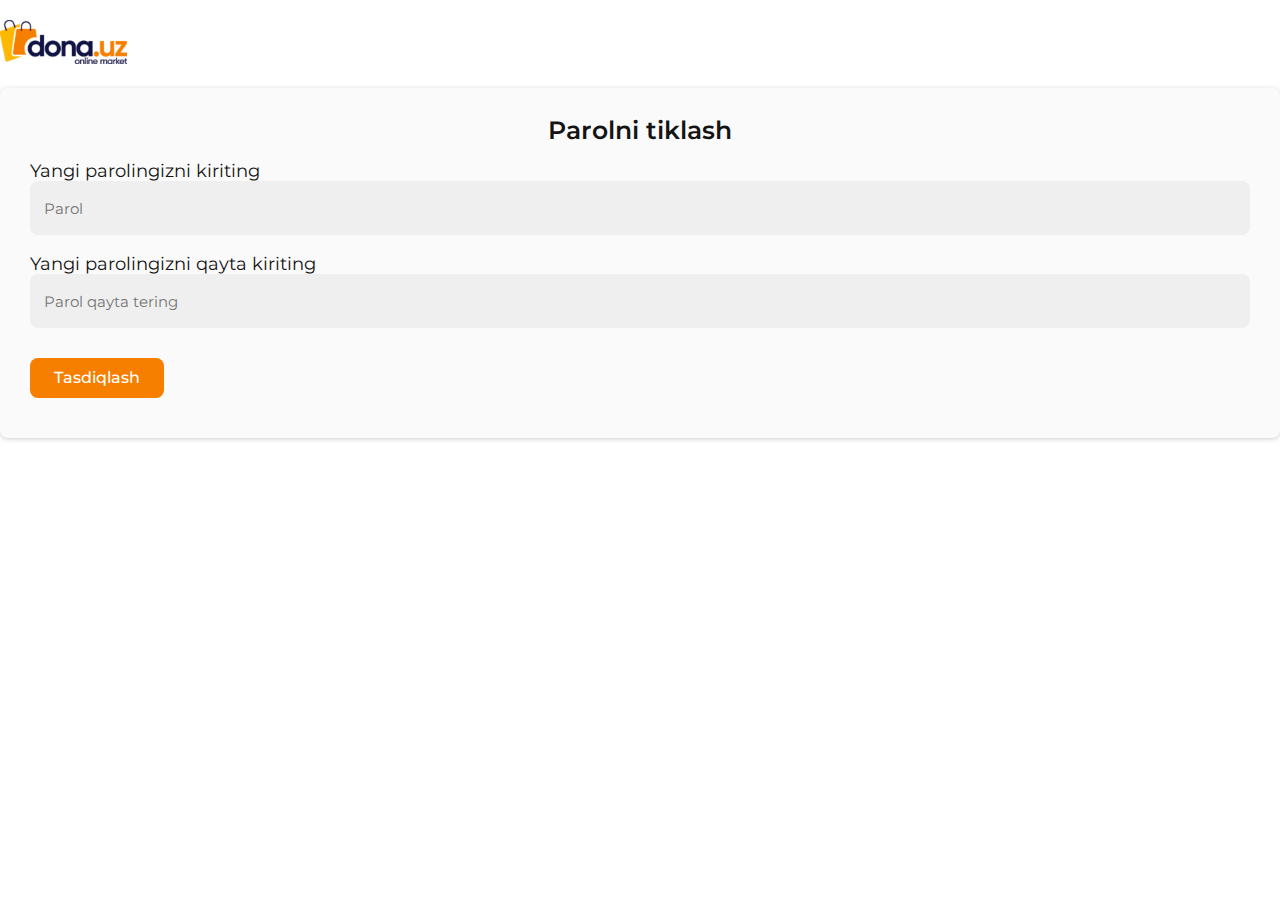
<file: html/3.html>
<!DOCTYPE html>
<html lang="en">
<head>
    <meta charset="UTF-8">
    <meta http-equiv="X-UA-Compatible" content="IE=edge">
    <meta name="viewport" content="width=device-width, initial-scale=1.0">
    <title>parolni tiklash</title>
    <link href="https://cdn.jsdelivr.net/npm/bootstrap@5.2.0/dist/css/bootstrap.min.css" rel="stylesheet" integrity="sha384-gH2yIJqKdNHPEq0n4Mqa/HGKIhSkIHeL5AyhkYV8i59U5AR6csBvApHHNl/vI1Bx" crossorigin="anonymous">
    <!-- start fondavesome link -->
    <link rel="stylesheet" href="https://cdnjs.cloudflare.com/ajax/libs/font-awesome/6.1.1/css/all.min.css"
    integrity="sha512-KfkfwYDsLkIlwQp6LFnl8zNdLGxu9YAA1QvwINks4PhcElQSvqcyVLLD9aMhXd13uQjoXtEKNosOWaZqXgel0g=="
    crossorigin="anonymous" referrerpolicy="no-referrer" />
    <!-- End fontawesom link -->
    <link rel="stylesheet" href="../sass/main.css">
</head>
<body>
    <header class="r__header">
        <div class="container">
            <div class="row">
                <div class="col-12">
                    <a href="../index.html">
                        <img src="../images/logo.310de4d.svg" alt="" class="r__header__logo">
                    </a>
                </div>
            </div>
        </div>
    </header>
    <section class="r__section d-flex align-items-center justify-content-center">
        <div class="container">
            <div class="row justify-content-center align-items-center">
                <div class="r__box col-11 col-sm-10 col-md-8 col-lg-6">
                    <h3 class="r__title">Parolni tiklash</h3>
                    <div class="r__list__contact">                        
                        <label class="r__subtitle">Yangi parolingizni kiriting</label>
                        <form action="r__form" class="r__form d-flex flex-column align-items-center">
                            <input type="password" placeholder="Parol" required>
                            <label  class="r__subtitle">Yangi parolingizni qayta kiriting</label>
                            <input type="password" placeholder="Parol qayta tering" required>
                            <button type="submit">Tasdiqlash</button>
                        </form>
                    </div>
                </div>
            </div>
        </div>
    </section>

    <script src="https://cdn.jsdelivr.net/npm/bootstrap@5.2.0/dist/js/bootstrap.bundle.min.js" integrity="sha384-A3rJD856KowSb7dwlZdYEkO39Gagi7vIsF0jrRAoQmDKKtQBHUuLZ9AsSv4jD4Xa" crossorigin="anonymous"></script>
    <script src="../script.js"></script>
</body>
</html>
</file>
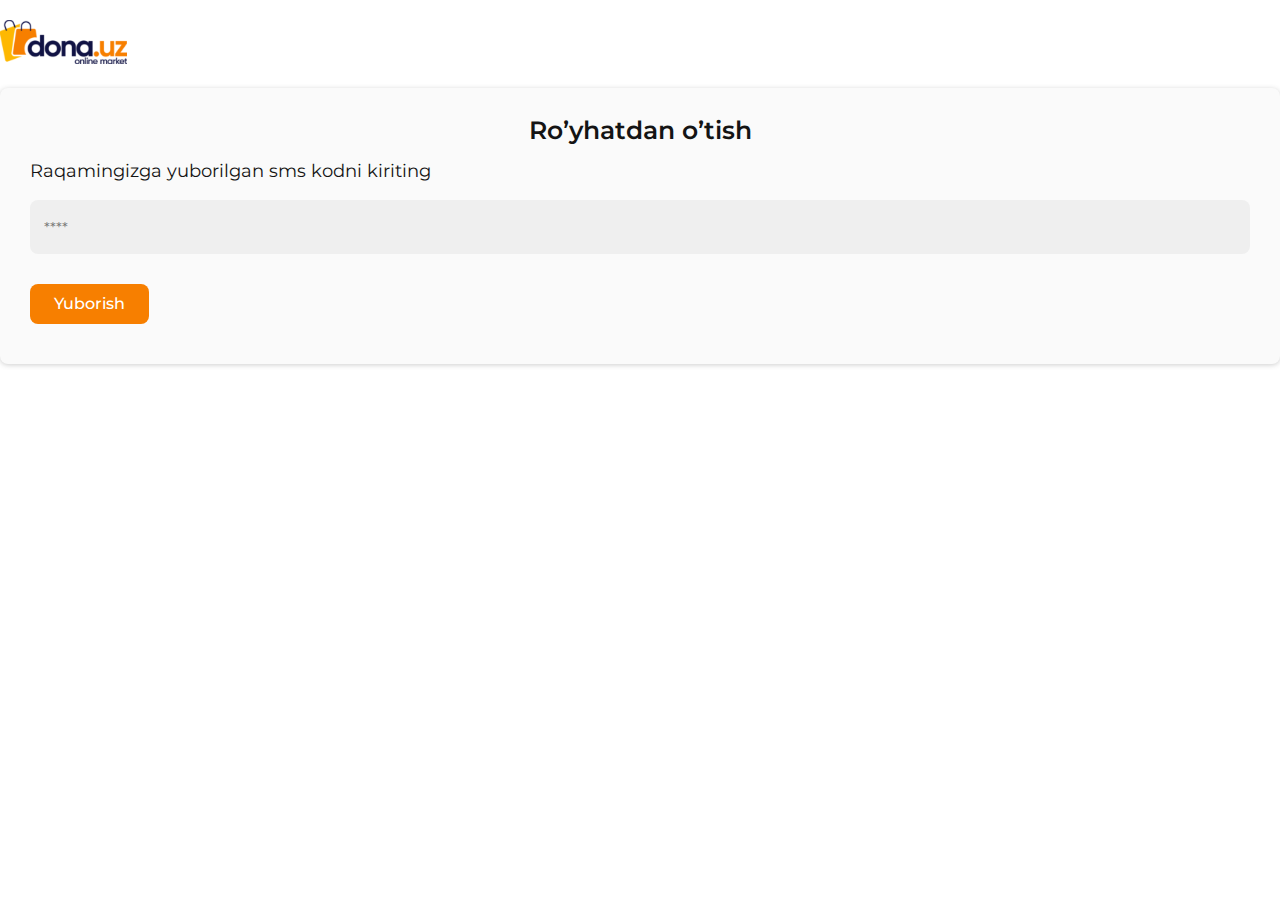
<file: html/4.html>
<!DOCTYPE html>
<html lang="en">
<head>
    <meta charset="UTF-8">
    <meta http-equiv="X-UA-Compatible" content="IE=edge">
    <meta name="viewport" content="width=device-width, initial-scale=1.0">
    <title>ro'yxatdan o'tish</title>
    <link href="https://cdn.jsdelivr.net/npm/bootstrap@5.2.0/dist/css/bootstrap.min.css" rel="stylesheet" integrity="sha384-gH2yIJqKdNHPEq0n4Mqa/HGKIhSkIHeL5AyhkYV8i59U5AR6csBvApHHNl/vI1Bx" crossorigin="anonymous">
    <!-- start fondavesome link -->
    <link rel="stylesheet" href="https://cdnjs.cloudflare.com/ajax/libs/font-awesome/6.1.1/css/all.min.css"
    integrity="sha512-KfkfwYDsLkIlwQp6LFnl8zNdLGxu9YAA1QvwINks4PhcElQSvqcyVLLD9aMhXd13uQjoXtEKNosOWaZqXgel0g=="
    crossorigin="anonymous" referrerpolicy="no-referrer" />
    <!-- End fontawesom link -->
    <link rel="stylesheet" href="../sass/main.css">
</head>
<body>
    <header class="r__header">
        <div class="container">
            <div class="row">
                <div class="col-12">
                    <a href="../index.html">
                        <img src="../images/logo.310de4d.svg" alt="" class="r__header__logo">
                    </a>
                </div>
            </div>
        </div>
    </header>
    <section class="r__section d-flex align-items-center justify-content-center">
        <div class="container">
            <div class="row justify-content-center align-items-center">
                <div class="r__box col-11 col-sm-10 col-md-8 col-lg-6">
                    <h3 class="r__title">Ro’yhatdan o’tish</h3>
                    <div class="r__list__contact">
                        <p class="r__subtitle">Raqamingizga yuborilgan sms kodni kiriting</p>
                        <form action="r__form" class="r__form d-flex flex-column align-items-center">
                            <input type="tel" placeholder="****" required oninput="this.value = this.value.replace(/[^0-9.]/g, '').replace(/(\..*)\./g, '$1');">
                            <button type="submit">Yuborish</button>
                        </form>
                    </div>
                </div>
            </div>
        </div>
    </section>

    <script src="https://cdn.jsdelivr.net/npm/bootstrap@5.2.0/dist/js/bootstrap.bundle.min.js" integrity="sha384-A3rJD856KowSb7dwlZdYEkO39Gagi7vIsF0jrRAoQmDKKtQBHUuLZ9AsSv4jD4Xa" crossorigin="anonymous"></script>
    <script src="../script.js"></script>
</body>
</html>
</file>
<file: sass/main.css>
@import url("https://fonts.googleapis.com/css2?family=Poppins:ital,wght@0,300;0,400;0,500;0,600;1,400;1,500;1,600&display=swap");
@import url("https://fonts.googleapis.com/css2?family=Montserrat:ital@0;1&display=swap");
@import url("https://fonts.googleapis.com/css2?family=Inter:wght@300;400;500;600&display=swap");
* {
  margin: 0;
  padding: 0;
  box-sizing: border-box;
  font-family: -apple-system, BlinkMacSystemFont, "Segoe UI", Roboto, "Helvetica Neue", Arial, "Noto Sans", "Liberation Sans", sans-serif, "Apple Color Emoji", "Segoe UI Emoji", "Segoe UI Symbol", "Noto Color Emoji";
}

a {
  text-decoration: none;
}

ul {
  list-style: none;
  margin: 0;
  padding: 0;
}

img {
  width: 100%;
  -o-object-fit: cover;
     object-fit: cover;
}

.main__header {
  padding: 7px 0;
  background-color: #F77F00;
}
.main__header .navbar__brand {
  font-family: Inter;
  font-style: normal;
  font-weight: 500;
  font-size: 14px;
  line-height: 16px;
  color: #fff;
  margin-right: 21px;
}
.main__header .navbar__brand .fa-location-dot {
  padding-right: 7px;
}
.main__header .header__link a {
  font-family: Inter;
  font-style: normal;
  font-weight: 500;
  font-size: 14px;
  line-height: 16px;
  color: #fff;
}
.main__header .header__link i {
  color: #fff;
  font-size: 14px;
  margin-right: 5px;
}
.main__header .header__right a {
  font-family: Inter;
  font-style: normal;
  font-weight: 500;
  font-size: 12px;
  line-height: 15px;
  color: #fff;
}
.main__header .header__right a:nth-child(1) {
  margin-right: 17px;
}
.main__header .burger * {
  color: #fff !important;
}

.menyu__res {
  padding: 0;
  margin: 0;
  background-color: #fff;
  z-index: 100;
  height: 100vh;
  top: 0;
  right: -400px;
  width: 350px;
  transition: all 0.6s ease-in-out;
  opacity: 0;
}
.menyu__res .res__close {
  padding: 6px 10px 10px 0;
  cursor: pointer;
}
.menyu__res .res__close i {
  font-size: 20px !important;
  color: #111344;
}
.menyu__res form {
  width: 100%;
  padding: 10px !important;
}
.menyu__res form .search {
  border: 1px solid rgba(128, 128, 128, 0.5);
  background-color: #fff;
  border-radius: 10px 0px 0px 10px;
  font-family: Inter;
  font-style: normal;
  font-weight: 500;
  font-size: 16px;
  line-height: 20px;
  color: rgba(128, 128, 128, 0.7);
  width: 85%;
  height: 45px;
  outline: none;
  padding: 11px 19px 12px 19px;
}
.menyu__res form .search__icon {
  border: 1px solid #F77F00;
  background-color: #F77F00;
  border-radius: 0px 10px 10px 0px;
  width: 15%;
  height: 45px;
}
.menyu__res form .search__icon i {
  color: #fff;
  font-size: 18px;
}
.menyu__res .res__conract {
  padding: 10px 20px 10px 12px;
  row-gap: 10px;
}
.menyu__res .res__conract a {
  font-family: Inter;
  font-style: normal;
  font-weight: 600;
  font-size: 18px;
  line-height: 22px;
  color: #F77F00;
  border-bottom: 1px solid #111344;
  padding-bottom: 5px;
}

.menyu__modal {
  width: 100%;
  height: 100vh;
  background-color: rgba(0, 0, 0, 0.7);
  position: fixed;
  top: 0;
  left: 0;
  z-index: 99;
  opacity: 0.6;
  display: none;
  transition: all 0.5s ease-in-out;
}

.section__header {
  padding: 18px 0;
}
.section__header .search {
  border: 1px solid rgba(128, 128, 128, 0.5);
  background-color: #fff;
  border-radius: 10px 0px 0px 10px;
  font-family: Inter;
  font-style: normal;
  font-weight: 500;
  font-size: 18px;
  line-height: 22px;
  color: rgba(128, 128, 128, 0.5);
  width: 85%;
  height: 45px;
  outline: none;
  padding: 11px 19px 12px 19px;
}
.section__header .search__icon {
  border: 1px solid #F77F00;
  background-color: #F77F00;
  border-radius: 0px 10px 10px 0px;
  width: 15%;
  height: 45px;
}
.section__header .search__icon i {
  color: #fff;
  font-size: 21px;
}
.section__header .usre__portfolio {
  display: none;
  width: 200px;
  height: auto;
  position: absolute;
  box-shadow: 0px 1px 5px rgba(208, 208, 208, 0.15);
  border-radius: 0px 0px 10px 10px;
  right: -30px;
  top: 120%;
  z-index: 2;
}
.section__header .usre__portfolio a {
  font-family: Inter;
  font-style: normal;
  font-weight: 400;
  font-size: 17px;
  line-height: 21px;
  color: #F77F00;
  padding: 10px 20px;
  background-color: #fff;
  transition: all 0.3s linear;
  border-bottom: 1px solid #111344;
}
.section__header .usre__portfolio a:is(:hover, .activ) {
  background-color: #F77F00;
  color: #fff;
  border: none;
}
.section__header .usre__portfolio div {
  padding: 10px 20px;
  background-color: #fff;
  transition: all 0.3s linear;
  border-radius: 0px 0px 10px 10px;
}
.section__header .usre__portfolio div:is(:hover, .activ) {
  background-color: #F77F00;
  color: #ffd;
}
.section__header .usre__portfolio div:is(:hover, .activ) > * {
  color: #ffd;
}
.section__header .usre__portfolio div a {
  font-family: Inter;
  font-style: normal;
  font-weight: 400;
  font-size: 17px;
  line-height: 21px;
  color: #F77F00;
  padding: 0;
  background-color: transparent;
  border: none;
}

.footer {
  padding: 80px 0 60px;
  background-color: #111344;
  border: 1px solid #111344;
}
.footer .footer__logo {
  padding-right: 2rem !important;
}
.footer .footer__logo img {
  width: 100%;
}
.footer * {
  color: #fff;
}
.footer h2 {
  font-family: Inter;
  font-style: normal;
  font-weight: 700;
  font-size: 22px;
  line-height: 27px;
  color: #fff;
  margin-bottom: 32px;
}
.footer .list li {
  margin-bottom: 15px;
}
.footer .list li a {
  font-family: Inter;
  font-style: normal;
  font-weight: 400;
  font-size: 16px;
  line-height: 19px;
  color: #fff;
}
.footer .list li a:hover {
  color: #F77F00;
}
.footer .footer__cart, .footer .footer__contact {
  padding-right: 2rem !important;
}
.footer .box__card {
  -moz-column-gap: 16px;
       column-gap: 16px;
}
.footer .box__card img {
  width: 68px;
  height: 38px;
  border-radius: 5px;
  margin-bottom: 16px;
}
.footer .number, .footer .location {
  margin-bottom: 21px;
}
.footer .number a, .footer .location a {
  font-family: Inter;
  font-style: normal;
  font-weight: 400;
  font-size: 16px;
  line-height: 16px;
  color: #fff;
}
.footer .number a i, .footer .location a i {
  padding-right: 7px;
}
.footer .network i {
  font-size: 23px;
}
.footer .network i:nth-child(1) {
  margin-right: 40px;
}
.footer .network i:nth-child(2) {
  margin-right: 40px;
}

@media screen and (max-width: 991px) {
  .footer {
    padding: 50px 0 55px;
  }
  .footer .footer__logo img {
    width: auto !important;
  }
}
@media screen and (max-width: 767px) {
  .section__header {
    padding: 22px 0;
  }
  .footer {
    padding: 30px 0 37px;
  }
}
@media screen and (max-width: 590px) {
  .section__header .usre__portfolio {
    right: -2px;
  }
  .section__header .usre__portfolio a {
    font-family: Inter;
    font-style: normal;
    font-weight: 400;
    font-size: 16px;
    line-height: 20px;
    color: #F77F00;
  }
  .section__header .usre__portfolio div a {
    font-family: Inter;
    font-style: normal;
    font-weight: 400;
    font-size: 16px;
    line-height: 20px;
    color: #F77F00;
  }
}
@media screen and (max-width: 400px) {
  .menyu__res {
    right: -300px;
    width: 250px;
  }
  .menyu__res form .search {
    width: 80%;
    height: 40px;
  }
  .menyu__res form .search__icon {
    width: 20%;
    height: 40px;
  }
}
.menyu__res.active__menyu {
  right: 0;
  opacity: 1;
}

.menyu__modal.active__modal {
  display: block;
}

.usre__portfolio.usre__active {
  display: flex;
}

.r__header {
  padding: 20px 0;
}
.r__header img {
  width: auto;
}

.r__section {
  height: calc(100vh - 90px);
}
.r__section .r__box {
  padding: 30px 30px 40px 30px;
  background: #FAFAFA;
  box-shadow: 0px 1px 5px rgba(62, 62, 62, 0.25);
  border-radius: 8px;
}
.r__section .r__box h3 {
  font-family: Montserrat;
  font-style: normal;
  font-weight: 600;
  font-size: 25px;
  line-height: 100%;
  color: #141414;
  text-align: center;
  margin-bottom: 19px;
}
.r__section .r__box .r__subtitle {
  font-family: Montserrat;
  font-style: normal;
  font-weight: 400;
  font-size: 18px;
  line-height: 100%;
  color: #141414;
  margin-bottom: 20px;
}
.r__section .r__box form input {
  width: 100%;
  background: #EFEFEF;
  border-radius: 8px;
  padding: 18px 14px 17px 14px;
  border: none;
  margin-bottom: 20px;
  outline: none;
  font-family: Montserrat;
  font-style: normal;
  font-weight: 400;
  font-size: 15px;
  line-height: 100%;
  color: #141414;
}
.r__section .r__box form label {
  width: 100%;
  text-align: start !important;
  margin-bottom: 12px !important;
}
.r__section .r__box form button {
  background: #F77F00;
  border-radius: 8px;
  border: none;
  padding: 12px 24px;
  margin-top: 10px;
  font-family: Montserrat;
  font-style: normal;
  font-weight: 500;
  font-size: 16px;
  line-height: 100%;
  color: #fff;
}
.r__section .r__box .r__password__help {
  row-gap: 12px;
  margin-top: 15px;
}
.r__section .r__box .r__password__help a {
  font-family: Inter;
  font-style: normal;
  font-weight: 400;
  font-size: 15px;
  line-height: 100%;
  color: #141414;
}

@media screen and (max-width: 991px) {
  .r__section .r__box {
    padding: 30px 25px 40px 25px;
  }
}
@media screen and (max-width: 767px) {
  .r__section .r__box {
    padding: 30px 13px 30px 13px;
  }
  .r__section .r__box h3 {
    margin-bottom: 20px;
    font-family: Inter;
    font-style: normal;
    font-weight: 600;
    font-size: 25px;
    line-height: 100%;
    color: #141414;
  }
  .r__section .r__box .r__subtitle {
    font-family: Inter;
    font-style: normal;
    font-weight: 400;
    font-size: 16px;
    line-height: 100%;
    color: #141414;
    margin-bottom: 22px;
  }
  .r__section .r__box form input {
    padding: 18px 9px 17px 9px;
    margin-bottom: 20px;
    font-family: Montserrat;
    font-style: normal;
    font-weight: 400;
    font-size: 13px;
    line-height: 100%;
    color: #141414;
  }
  .r__section .r__box form button {
    padding: 12px 21px;
    margin-top: 10px;
    font-family: Inter;
    font-style: normal;
    font-weight: 500;
    font-size: 16px;
    line-height: 100%;
    color: #fff;
  }
}
.product__section {
  padding: 40px 0 100px;
  background-color: #e5e5e5;
}
.product__section .p__row__one .p__box__left {
  margin-bottom: 59px;
}
.product__section .p__row__one .p__box__left div {
  padding-right: 5px;
}
.product__section .p__row__one .p__box__left div .p__box__img {
  width: 100%;
  background-color: #fff;
  padding: 19px;
  border-radius: 10px;
  margin-bottom: 20px;
}
.product__section .p__row__one .p__box__left div .p__box__img img {
  width: auto !important;
}
.product__section .p__row__one .p__box__left div .p__slider__images {
  margin-bottom: 26px;
}
.product__section .p__row__one .p__box__left div .p__slider__images div {
  padding-right: 20px !important;
}
.product__section .p__row__one .p__box__left div .p__slider__images div:nth-child(4) {
  padding-right: 0 !important;
}
.product__section .p__row__one .p__box__left div .p__box__cout .p__cout__img {
  padding: 15px 16px !important;
  background-color: #fff;
  box-shadow: 0px 1px 5px rgba(208, 208, 208, 0.15);
  border-radius: 10px;
  margin-right: 10px;
}
.product__section .p__row__one .p__box__left div .p__box__cout h6 {
  margin-bottom: 2px !important;
  font-family: Inter;
  font-style: normal;
  font-weight: 500;
  font-size: 20px;
  line-height: 24px;
  color: #141414;
}
.product__section .p__row__one .p__box__left div .p__box__cout h6 span {
  color: #F77F00;
}
.product__section .p__row__one .p__box__left div .p__box__cout p {
  margin: 0;
  font-family: Inter;
  font-style: normal;
  font-weight: 500;
  font-size: 16px;
  line-height: 19px;
  color: #6C6C6C;
}
.product__section .p__row__one .p__box__left div .p__box__cout p span {
  color: #F77F00;
}
.product__section .p__row__one .p__box__right {
  margin-bottom: 59px;
}
.product__section .p__row__one .p__box__right div {
  padding-left: 5px;
}
.product__section .p__row__one .p__box__right div .p__detalies__name {
  margin-bottom: 25px;
}
.product__section .p__row__one .p__box__right div .p__detalies__name h2 {
  font-family: Inter;
  font-style: normal;
  font-weight: 600;
  font-size: 32px;
  line-height: 39px;
  color: #490D2A;
  margin: 0 !important;
  padding: 0;
}
.product__section .p__row__one .p__box__right div .p__detalies__name p {
  font-family: Inter;
  font-style: normal;
  font-weight: 600;
  font-size: 22px;
  line-height: 27px;
  color: #F77F00;
  margin: 0 !important;
}
.product__section .p__row__one .p__box__right div .p__box__specialty {
  margin-bottom: 24px;
}
.product__section .p__row__one .p__box__right div .p__box__specialty .p__specialty__learn {
  padding: 0 !important;
  margin-bottom: 30px;
}
.product__section .p__row__one .p__box__right div .p__box__specialty .p__specialty__learn h4 {
  font-family: Inter;
  font-style: normal;
  font-weight: 500;
  font-size: 24px;
  line-height: 29px;
  color: #141414;
}
.product__section .p__row__one .p__box__right div .p__box__specialty .p__specialty__learn .p_star {
  -moz-column-gap: 5px;
       column-gap: 5px;
}
.product__section .p__row__one .p__box__right div .p__box__specialty .p__specialty__learn .p_star img {
  width: 21px;
  height: 21px;
}
.product__section .p__row__one .p__box__right div .p__box__specialty .p__specialty__list {
  padding: 0 5px;
}
.product__section .p__row__one .p__box__right div .p__box__specialty .p__specialty__list .specialty__item p {
  font-family: Inter;
  font-style: normal;
  font-weight: 500;
  font-size: 16px;
  line-height: 19px;
  color: #666666;
}
.product__section .p__row__one .p__box__right div .p__box__specialty .p__specialty__list .specialty__item p img {
  width: 21px;
  height: 19px;
  margin-left: 6px;
}
.product__section .p__row__one .p__box__right div #p__detalies__submit {
  width: auto;
  padding: 9px 40px 8px;
  border: 1px solid #F77F00;
  background-color: #F77F00;
  border-radius: 10px;
  font-family: Inter;
  font-style: normal;
  font-weight: 500;
  font-size: 23px;
  line-height: 28px;
  color: #fff;
  border: none;
}
.product__section .p__row__two .p__client {
  margin-bottom: 21px;
}
.product__section .p__row__two .p__client h3 {
  font-family: Inter;
  font-style: normal;
  font-weight: 600;
  font-size: 28px;
  line-height: 34px;
  color: #141414;
  margin: 0 !important;
}
.product__section .p__row__two .p__thought {
  margin-bottom: 10px;
}
.product__section .p__row__two .p__thought div .p__client__thought {
  margin-bottom: 22px;
}
.product__section .p__row__two .p__thought div .p__client__thought h4 {
  font-family: Inter;
  font-style: normal;
  font-weight: 500;
  font-size: 20px;
  line-height: 130%;
  color: #000;
}
.product__section .p__row__two .p__thought div .p__client__thought .thought__text {
  margin-bottom: 21px;
  font-family: Inter;
  font-style: normal;
  font-weight: 400;
  font-size: 16px;
  line-height: 130%;
  color: #666666;
}
.product__section .p__row__two .p__thought div .p__client__thought .thought__data {
  font-family: Inter;
  font-style: normal;
  font-weight: 400;
  font-size: 14px;
  line-height: 130%;
  color: #666666;
  margin: 0 !important;
}
.product__section .p__row__two .p__coment__add textarea {
  width: auto;
  height: 130px;
  outline: none;
  padding: 12px 15px;
  margin-bottom: 20px;
  border: 1px solid #6C6C6C;
  background-color: transparent;
  border-radius: 10px;
  font-family: Inter;
  font-style: normal;
  font-weight: 500;
  font-size: 16px;
  line-height: 130%;
  color: #7C797C;
}
.product__section .p__row__two .p__coment__add button {
  padding: 9px 40px 8px;
  border: 1px solid #F77F00;
  background-color: #F77F00;
  border-radius: 10px;
  font-family: Inter;
  font-style: normal;
  font-weight: 500;
  font-size: 23px;
  line-height: 28px;
  color: #fff;
  border: none;
}

@media screen and (max-width: 991px) {
  .product__section {
    padding: 38px 0 80px;
  }
  .product__section .p__row__one .p__box__left {
    margin-bottom: 20px;
  }
  .product__section .p__row__one .p__box__left div {
    padding-right: 0 !important;
  }
  .product__section .p__row__one .p__box__left div .p__box__img {
    padding: 23px;
    margin-bottom: 24px;
  }
  .product__section .p__row__one .p__box__left div .p__slider__images {
    margin-bottom: 21px;
  }
  .product__section .p__row__one .p__box__right {
    margin-bottom: 40px;
  }
  .product__section .p__row__one .p__box__right div {
    padding-left: 0 !important;
  }
  .product__section .p__row__one .p__box__right div .p__detalies__name {
    margin-bottom: 25px !important;
  }
  .product__section .p__row__one .p__box__right div .p__box__specialty {
    margin-bottom: 24px;
  }
  .product__section .p__row__one .p__box__right div .p__box__specialty .p__specialty__learn {
    margin-bottom: 30px;
  }
  .product__section .p__row__one .p__box__right div .p__box__specialty .p__specialty__list {
    padding: 0 12px !important;
  }
  .product__section .p__row__two .p__thought {
    margin-bottom: 10px;
  }
}
@media screen and (max-width: 767px) {
  .product__section {
    padding: 20px 0 80px !important;
  }
  .product__section .p__row__one .p__box__left {
    margin-bottom: 50px !important;
  }
  .product__section .p__row__one .p__box__left div .p__box__img {
    margin-bottom: 22px;
  }
  .product__section .p__row__one .p__box__left div .p__slider__images {
    margin-bottom: 20px;
  }
  .product__section .p__row__one .p__box__left div .p__slider__images div {
    padding-right: 20px;
  }
  .product__section .p__row__one .p__box__left div .p__slider__images div:nth-child(4) {
    padding-right: 0 !important;
  }
  .product__section .p__row__one .p__box__left div .p__box__cout .p__cout__img {
    padding: 13px 14px !important;
  }
  .product__section .p__row__one .p__box__left div .p__box__cout h6 {
    margin-bottom: 2px !important;
    font-family: Inter;
    font-style: normal;
    font-weight: 500;
    font-size: 17px;
    line-height: 21px;
    color: #141414;
  }
  .product__section .p__row__one .p__box__left div .p__box__cout p {
    font-family: Inter;
    font-style: normal;
    font-weight: 500;
    font-size: 14px;
    line-height: 17px;
    color: #6C6C6C;
  }
  .product__section .p__row__one .p__box__right {
    margin-bottom: 50px !important;
  }
  .product__section .p__row__one .p__box__right div .p__detalies__name {
    margin-bottom: 20px !important;
  }
  .product__section .p__row__one .p__box__right div .p__detalies__name h2 {
    font-family: Inter;
    font-style: normal;
    font-weight: 600;
    font-size: 32px;
    line-height: 39px;
    color: #490D2A;
    margin: 0 !important;
    padding: 0;
  }
  .product__section .p__row__one .p__box__right div .p__detalies__name p {
    font-family: Inter;
    font-style: normal;
    font-weight: 600;
    font-size: 22px;
    line-height: 27px;
    color: #F77F00;
    margin: 0 !important;
  }
  .product__section .p__row__one .p__box__right div .sm__detaliec {
    margin-bottom: 50px;
  }
  .product__section .p__row__one .p__box__right div .sm__detaliec .justify-content-between {
    margin-bottom: 20px;
  }
  .product__section .p__row__one .p__box__right div .sm__detaliec .justify-content-between p {
    font-family: Inter;
    font-style: normal;
    font-weight: 600;
    font-size: 18px;
    line-height: 22px;
    color: #F77F00;
    margin: 0 !important;
  }
  .product__section .p__row__one .p__box__right div .sm__detaliec #p__detalies__submit {
    width: 50%;
    padding: 9px 20px;
    font-family: Inter;
    font-style: normal;
    font-weight: 500;
    font-size: 18px;
    line-height: 22px;
    color: #fff;
    border: none;
  }
  .product__section .p__row__one .p__box__right div .p__box__specialty {
    margin-bottom: 0 !important;
  }
  .product__section .p__row__one .p__box__right div .p__box__specialty .p__specialty__learn {
    margin-bottom: 20px;
  }
  .product__section .p__row__one .p__box__right div .p__box__specialty .p__specialty__learn h4 {
    font-family: Inter;
    font-style: normal;
    font-weight: 500;
    font-size: 20px;
    line-height: 24px;
    color: #141414;
  }
  .product__section .p__row__two .p__client {
    margin-bottom: 20px;
  }
  .product__section .p__row__two .p__client h3 {
    font-family: Inter;
    font-style: normal;
    font-weight: 600;
    font-size: 25px;
    line-height: 30px;
    color: #141414;
    margin: 0 !important;
  }
  .product__section .p__row__two .p__thought {
    margin-bottom: 30px;
  }
  .product__section .p__row__two .p__coment__add button {
    font-family: Inter;
    font-style: normal;
    font-weight: 500;
    font-size: 18px;
    line-height: 22px;
    color: #fff;
  }
}
@media screen and (max-width: 500px) {
  .product__section .p__row__one .p__box__left div .p__slider__images div {
    padding-right: 10px !important;
  }
  .product__section .p__row__one .p__box__right div .sm__detaliec #p__detalies__submit {
    width: 250px !important;
  }
  .product__section .p__row__two .p__coment__add button {
    width: 250px !important;
  }
}
.basket {
  padding: 40px 0 80px;
  background-color: #E5E5E5;
}
.basket .basket__title {
  font-family: Inter;
  font-style: normal;
  font-weight: 600;
  font-size: 40px;
  line-height: 48px;
  color: #141414;
  margin-bottom: 50px;
}
.basket .about__product__r {
  margin-bottom: 50px;
}
.basket .about__product__r p {
  font-family: Inter;
  font-style: normal;
  font-weight: 400;
  font-size: 20px;
  line-height: 24px;
  color: #7C797C;
}
.basket .about__product__add {
  display: none;
}
.basket .about__product__add div {
  padding-right: 10px;
}
.basket .about__product__add div .basket__product {
  margin-bottom: 20px;
  padding: 8px 10px 21px 10px;
  background-color: #fff;
  box-shadow: 0px 2px 10px rgba(186, 186, 186, 0.25);
  border-radius: 8px;
  -moz-column-gap: 10px;
       column-gap: 10px;
  position: relative;
}
.basket .about__product__add div .basket__product .basket__pro {
  padding: 0;
}
.basket .about__product__add div .basket__product .basket__pro img {
  width: auto !important;
  border-radius: 10px;
  margin-right: 20px !important;
}
.basket .about__product__add div .basket__product .basket__pro .b__cout__name {
  padding: 0;
}
.basket .about__product__add div .basket__product .basket__pro .b__cout__name .b__pruduct__name {
  margin-bottom: 54px;
  font-family: Inter;
  font-style: normal;
  font-weight: 600;
  font-size: 18px;
  line-height: 100%;
  color: #000;
}
.basket .about__product__add div .basket__product .basket__pro .b__cout__name .b__cout__back, .basket .about__product__add div .basket__product .basket__pro .b__cout__name .b__cout__add {
  cursor: pointer;
  padding: 18px 10px;
  background-color: #F77F00;
  border-radius: 5px 0 0 5px;
}
.basket .about__product__add div .basket__product .basket__pro .b__cout__name .b__cout__back i, .basket .about__product__add div .basket__product .basket__pro .b__cout__name .b__cout__add i {
  color: #C4C4C4;
}
.basket .about__product__add div .basket__product .basket__pro .b__cout__name .b__cout__center {
  height: 99%;
  padding: 0 20px;
  border-top: 1px solid #C4C4C4;
  border-bottom: 1px solid #C4C4C4;
}
.basket .about__product__add div .basket__product .basket__pro .b__cout__name .b__cout__center p {
  color: #001E22;
}
.basket .about__product__add div .basket__product .basket__pro .b__cout__name .b__cout__add {
  border-radius: 0 5px 5px 0 !important;
}
.basket .about__product__add div .basket__product .b__cout__name2 {
  padding: 0;
}
.basket .about__product__add div .basket__product .b__cout__name2 .b__product__money {
  margin-bottom: 54px;
  font-family: Montserrat;
  font-style: normal;
  font-weight: 700;
  font-size: 30px;
  line-height: 100%;
  color: #F77F00;
}
.basket .about__product__add div .basket__product .b__cout__name2 h6 {
  margin-bottom: 2px !important;
  font-family: Inter;
  font-style: normal;
  font-weight: 500;
  font-size: 20px;
  line-height: 24px;
  color: #141414;
}
.basket .about__product__add div .basket__product .b__cout__name2 h6 span {
  color: #F77F00;
}
.basket .about__product__add div .basket__product .b__cout__name2 p {
  margin: 0;
  font-family: Inter;
  font-style: normal;
  font-weight: 500;
  font-size: 16px;
  line-height: 19px;
  color: #6C6C6C;
}
.basket .about__product__add div .basket__product .b__cout__name2 p span {
  color: #F77F00;
}
.basket .about__product__add div .basket__product .basket__close i {
  color: #001E22;
  font-size: 18px;
  position: absolute;
  top: 10px;
  right: 10px;
}
.basket .about__product__money {
  margin-bottom: 20px;
}
.basket .about__product__money .b__common__product {
  background-color: #fff;
  padding: 20px 14px 30px 20px;
  box-shadow: 0px 2px 10px rgba(186, 186, 186, 0.25);
  border-radius: 5px;
  height: 100%;
}
.basket .about__product__money .b__common__product div:nth-child(1) {
  margin-bottom: 27px;
}
.basket .about__product__money .b__common__product div .b__c__t__m {
  margin-bottom: 20px;
  -moz-column-gap: 20px;
       column-gap: 20px;
}
.basket .about__product__money .b__common__product div .b__c__t__m .b__common__title {
  margin: 0 !important;
  font-family: Inter;
  font-style: normal;
  font-weight: 700;
  font-size: 24px;
  line-height: 100%;
  color: #001E22;
}
.basket .about__product__money .b__common__product div .b__c__t__m .b__common__money {
  font-family: Montserrat;
  font-style: normal;
  font-weight: 700;
  font-size: 35px;
  line-height: 100%;
  color: #F77F00;
}
.basket .about__product__money .b__common__product div .b__g__t__m {
  -moz-column-gap: 20px;
       column-gap: 20px;
}
.basket .about__product__money .b__common__product div .b__g__t__m .goods__title {
  margin: 0 !important;
  font-family: Inter;
  font-style: normal;
  font-weight: 400;
  font-size: 18px;
  line-height: 100%;
  color: #666666;
}
.basket .about__product__money .b__common__product div .b__g__t__m .money__goods {
  margin: 0 !important;
  font-family: Inter;
  font-style: normal;
  font-weight: 400;
  font-size: 18px;
  line-height: 100%;
  color: #999999;
}
.basket .about__product__money .b__common__product button {
  width: 100%;
  background: #F77F00;
  box-shadow: 0px 2.32px 11.6px rgba(0, 0, 0, 0.25);
  border-radius: 6px;
  border: none;
  padding: 11px;
  font-family: Inter;
  font-style: normal;
  font-weight: 600;
  font-size: 23px;
  line-height: 24px;
  color: #FCF6F6;
}

@media screen and (max-width: 991px) {
  .basket {
    padding: 37px 0 80px !important;
  }
  .basket .basket__title {
    margin-bottom: 20px;
  }
  .basket .about__product__add div {
    padding-right: 0;
  }
  .basket .about__product__money {
    margin-bottom: 0;
  }
  .basket .about__product__money .b__common__product {
    padding: 15px 25px 30px 15px;
  }
  .basket .about__product__money .b__common__product button {
    width: 330px;
    float: right;
  }
}
@media screen and (max-width: 767px) {
  .basket {
    padding: 20px 0 80px !important;
  }
  .basket .basket__title {
    font-family: Inter;
    font-style: normal;
    font-weight: 600;
    font-size: 25px;
    line-height: 30px;
    color: #141414;
    margin-bottom: 20px !important;
  }
  .basket .about__product__add div {
    padding-right: 0;
  }
  .basket .about__product__add div .basket__product {
    padding: 8px 30px 25px 11px !important;
  }
  .basket .about__product__add div .basket__product .b__cout__name2 {
    margin-top: 30px;
  }
  .basket .about__product__add div .basket__product .b__cout__name2 .b__product__money {
    margin-bottom: 15px;
    font-family: Montserrat;
    font-style: normal;
    font-weight: 700;
    font-size: 25px;
    line-height: 100%;
    color: #F77F00;
  }
  .basket .about__product__money .b__common__product {
    padding: 15px 18px 30px 15px;
  }
  .basket .about__product__money .b__common__product div:nth-child(1) {
    margin-bottom: 27px;
  }
  .basket .about__product__money .b__common__product div .b__c__t__m {
    margin-bottom: 30px !important;
  }
  .basket .about__product__money .b__common__product div .b__c__t__m .b__common__money {
    font-family: Montserrat;
    font-style: normal;
    font-weight: 700;
    font-size: 30px;
    line-height: 100%;
    color: #F77F00;
  }
  .basket .about__product__money .b__common__product button {
    width: 100%;
  }
}
@media screen and (max-width: 430px) {
  .basket__pro {
    flex-direction: column;
  }
  .basket__pro img {
    margin-bottom: 20px;
  }
  .basket__pro .b__pruduct__name {
    margin-bottom: 20px !important;
  }
  .basket__pro .b__cout__center {
    height: 51px !important;
  }
  .b__c__t__m {
    -moz-column-gap: 10px !important;
         column-gap: 10px !important;
  }
  .b__g__t__m {
    -moz-column-gap: 10px !important;
         column-gap: 10px !important;
  }
}
.about__product__add.product__detalies__active {
  display: flex;
}

.order__t__d {
  margin-bottom: 54px;
  -moz-column-gap: 35px;
       column-gap: 35px;
}
.order__t__d .order__title {
  width: auto;
  margin: 0 !important;
  font-family: Inter;
  font-style: normal;
  font-weight: 600;
  font-size: 40px;
  line-height: 48px;
  color: #141414;
}
.order__t__d .order__discount__b {
  width: auto;
  padding: 8px 36px;
  margin: 0 !important;
  border: 1px solid #F77F00;
  border-radius: 10px;
  font-family: Inter;
  font-style: normal;
  font-weight: 600;
  font-size: 16px;
  line-height: 19px;
  color: #F77F00;
}

.order__send .order__fluit {
  box-shadow: 0px 1px 5px rgba(106, 106, 106, 0.15);
  border-radius: 10px;
  background-color: #fff;
  padding: 30px 30px 35px;
  row-gap: 40px;
}
.order__send .order__fluit .order__form {
  display: grid;
  grid-template: auto/repeat(2, 1fr);
  grid-row-gap: 33px;
  grid-column-gap: 50px;
}
.order__send .order__fluit .order__form input {
  width: 100%;
  border: none;
  padding-bottom: 12px;
  outline: none;
  border-bottom: 1px solid #A6A6A6;
  padding-left: 5px;
  font-family: Inter;
  font-style: normal;
  font-weight: 400;
  font-size: 20px;
  line-height: 24px;
  color: #6C6C6C;
}
.order__send .order__fluit .order__form #o_cout {
  width: 100%;
  border: none;
  padding-bottom: 12px;
  outline: none;
  border-bottom: 1px solid #A6A6A6;
  padding-left: 5px;
  font-family: Inter;
  font-style: normal;
  font-weight: 400;
  font-size: 20px;
  line-height: 24px;
  color: #6C6C6C;
}
.order__send .order__fluit .order__heard {
  -moz-column-gap: 29px;
       column-gap: 29px;
}
.order__send .order__fluit .order__heard .o__heard__img {
  width: 35px;
  height: 31px;
}
.order__send .order__fluit .order__heard #o__submit {
  width: 330px;
  background: #F77F00;
  box-shadow: 0px 2.32px 11.6px rgba(0, 0, 0, 0.25);
  border-radius: 6px;
  border: none;
  padding: 11px;
  font-family: Inter;
  font-style: normal;
  font-weight: 600;
  font-size: 23px;
  line-height: 24px;
  color: #FCF6F6;
}

@media screen and (max-width: 991px) {
  .order__t__d {
    justify-content: space-between;
    margin-bottom: 24px;
  }
  .order__form {
    display: grid;
    grid-template: auto/repeat(1, 1fr) !important;
    grid-row-gap: 33px;
    grid-column-gap: 50px;
  }
}
@media screen and (max-width: 767px) {
  .order__t__d {
    margin-bottom: 20px !important;
    flex-direction: column;
    row-gap: 15px;
    align-items: flex-start !important;
  }
  .order__t__d .order__title {
    font-family: Inter;
    font-style: normal;
    font-weight: 600;
    font-size: 25px;
    line-height: 30px;
    color: #141414;
  }
  .order__t__d .order__discount__b {
    padding: 8px 20px;
  }
  .order__send .order__fluit {
    padding: 30px 15px 25px 15px;
    row-gap: 30px;
  }
  .order__send .order__fluit .order__form {
    padding: 0 5px;
  }
  .order__send .order__fluit .order__form input {
    padding-bottom: 10px;
  }
  .order__send .order__fluit .order__form #o_cout {
    padding-bottom: 10px;
  }
  .order__send .order__fluit .order__heard {
    -moz-column-gap: 24px;
         column-gap: 24px;
  }
  .order__send .order__fluit .order__heard #o__submit {
    width: 250px;
  }
}
@media screen and (max-width: 380px) {
  #o__submit {
    width: 170px !important;
    font-family: Inter;
    font-style: normal;
    font-weight: 600;
    font-size: 16px !important;
    line-height: 22px;
    color: #FCF6F6;
  }
}
.application .application__fluit {
  padding: 30px 60px 70px;
  background: #FFFFFF;
  box-shadow: 0px 1px 5px rgba(208, 208, 208, 0.15);
  border-radius: 25px;
}
.application .application__fluit .application__img {
  width: auto !important;
  margin-bottom: 20px;
}
.application .application__fluit .application__title {
  font-family: Inter;
  font-style: normal;
  font-weight: 500;
  font-size: 35px;
  line-height: 42px;
  color: #141414;
  margin-bottom: 10px;
  text-align: center;
}
.application .application__fluit .application__subtitle {
  font-family: Inter;
  font-style: normal;
  font-weight: 400;
  font-size: 25px;
  line-height: 30px;
  color: #141414;
  text-align: center;
  margin-bottom: 45px;
}
.application .application__fluit .application__sent {
  width: 100%;
}
.application .application__fluit .application__sent div {
  display: grid;
  grid-template: auto/repeat(2, 1fr);
  grid-gap: 20px;
  padding: 13px;
  border-top: 1px solid #000;
}
.application .application__fluit .application__sent div:nth-child(1) p {
  font-family: Inter;
  font-style: normal;
  font-weight: 500;
  font-size: 27px;
  line-height: 33px;
  color: #000;
}
.application .application__fluit .application__sent div:nth-child(2) p {
  font-family: Inter;
  font-style: normal;
  font-weight: 400;
  font-size: 25px;
  line-height: 30px;
  color: #000;
}
.application .application__fluit .application__sent div:nth-child(3) p {
  font-family: Inter;
  font-style: normal;
  font-weight: 500;
  font-size: 27px;
  line-height: 33px;
  color: #000;
}
.application .application__fluit .application__sent div p {
  margin: 0;
  padding: 0;
}

@media screen and (max-width: 991px) {
  .application .application__fluit {
    padding: 30px 30px 40px;
  }
  .application .application__fluit .application__title {
    font-family: Inter;
    font-style: normal;
    font-weight: 500;
    font-size: 33px;
    line-height: 40px;
    color: #141414;
    margin-bottom: 12px;
  }
  .application .application__fluit .application__subtitle {
    font-family: Inter;
    font-style: normal;
    font-weight: 400;
    font-size: 23px;
    line-height: 38px;
    color: #141414;
    margin-bottom: 40px;
  }
  .application .application__fluit .application__sent div:nth-child(3) {
    display: flex !important;
    justify-content: end;
  }
  .application .application__fluit .application__sent div:nth-child(3) p {
    font-family: Inter;
    font-style: normal;
    font-weight: 500;
    font-size: 27px;
    line-height: 33px;
    color: #000;
  }
  .application .application__fluit .application__sent div:nth-child(3) p:nth-child(1) {
    display: none;
  }
}
@media screen and (max-width: 767px) {
  .application .application__fluit {
    padding: 20px 10px 30px;
  }
  .application .application__fluit .application__title {
    font-family: Inter;
    font-style: normal;
    font-weight: 500;
    font-size: 25px;
    line-height: 30px;
    color: #141414;
    margin-bottom: 10px;
  }
  .application .application__fluit .application__subtitle {
    font-family: Inter;
    font-style: normal;
    font-weight: 400;
    font-size: 16px;
    line-height: 19px;
    color: #141414;
  }
  .application .application__fluit .application__sent div {
    grid-gap: 10px;
  }
  .application .application__fluit .application__sent div:nth-child(1) p {
    font-family: Inter;
    font-style: normal;
    font-weight: 500;
    font-size: 20px;
    line-height: 24px;
    color: #000;
  }
  .application .application__fluit .application__sent div:nth-child(2) p {
    font-family: Inter;
    font-style: normal;
    font-weight: 400;
    font-size: 18px;
    line-height: 22px;
    color: #000;
  }
  .application .application__fluit .application__sent div:nth-child(3) p {
    font-family: Inter;
    font-style: normal;
    font-weight: 500;
    font-size: 20px;
    line-height: 24px;
    color: #000;
  }
}
select {
  width: auto !important;
  margin-left: 20px;
  margin-bottom: 20px;
}

#new__product__filter {
  margin: 0;
  margin-bottom: 40px;
}
#new__product__filter h4 {
  font-family: Inter;
  font-style: normal;
  font-weight: 600;
  font-size: 40px;
  line-height: 48px;
  color: #141414;
  padding: 0;
  margin: 0;
  margin-left: 8px;
  margin-bottom: 40px;
}
#new__product__filter .product__box {
  margin: 0;
  padding: 0;
}
#new__product__filter .product__box .card {
  margin: 8px;
}
#new__product__filter .product__box .card a img {
  height: 100%;
  border-radius: 8px;
}
#new__product__filter .product__box .card .card__title {
  padding: 10px 10px 22px 10px;
}
#new__product__filter .product__box .card .card__title .card__name {
  margin-bottom: 10px;
}
#new__product__filter .product__box .card .card__title .card__name a {
  font-family: Inter;
  font-style: normal;
  font-weight: 400;
  font-size: 14px;
  line-height: 18px;
  color: #490D2A;
}
#new__product__filter .product__box .card .card__title .card__name .name__icon img {
  margin-right: 2px;
  width: 15px;
  height: 15px;
}
#new__product__filter .product__box .card .card__title .card__name .name__icon .cout {
  font-family: Inter;
  font-style: normal;
  font-weight: 400;
  font-size: 12px;
  line-height: 18px;
  color: #666666;
}
#new__product__filter .product__box .card .card__title .card__shop {
  margin: 0 !important;
}
#new__product__filter .product__box .card .card__title .card__shop .shop__title {
  font-family: Inter;
  font-style: normal;
  font-weight: 500;
  font-size: 17px;
  line-height: 22px;
  color: #490D2A;
}
#new__product__filter .product__box .card .card__title .card__shop .shop__icon a {
  width: 22px;
  height: 20px;
}
#new__product__filter .product__box .card .card__title .card__shop .shop__icon a:nth-child(1) {
  color: #F77F00;
  margin-right: 4px;
}

.settings__img {
  -moz-column-gap: 25px;
       column-gap: 25px;
  margin-bottom: 28px;
}
.settings__img .s__i__img {
  width: 118px;
  height: 118px;
  background: linear-gradient(0deg, rgba(0, 0, 0, 0.5), rgba(0, 0, 0, 0.5));
  border-radius: 50%;
  position: relative;
  cursor: pointer;
}
.settings__img .s__i__img::before {
  content: "";
  width: 100%;
  height: 100%;
  position: absolute;
  top: 0;
  left: 0;
  border-radius: 50%;
  background-color: rgb(67, 67, 67);
  opacity: 0.7;
  z-index: 5;
}
.settings__img .s__i__img img {
  width: 100%;
  height: 100%;
  border-radius: 50%;
}
.settings__img .s__i__img .s__images__icon {
  position: absolute;
  top: 50%;
  left: 50%;
  transform: translateX(-50%) translateY(-50%);
  color: #fff;
  z-index: 6;
  font-size: 20px;
}
.settings__img .s__i__down .s__i__title {
  font-family: "Poppins";
  font-style: normal;
  font-weight: 500;
  font-size: 20px;
  line-height: 24px;
  color: #001E22;
  margin-bottom: 10px;
}
.settings__img .s__i__down .s__i__add {
  background: #F77F00;
  border-radius: 10px;
  padding: 6px 30px;
  font-family: Inter;
  font-style: normal;
  font-weight: 500;
  font-size: 23px;
  line-height: 28px;
  color: #fff;
}

.settings__contact {
  row-gap: 35px;
}
.settings__contact .settings__form {
  display: grid;
  grid-template: auto/repeat(2, 1fr);
  grid-gap: 80px;
}
.settings__contact .settings__form .s__form__left, .settings__contact .settings__form .s__form__right {
  row-gap: 28px;
}
.settings__contact .settings__form .s__form__left .s__form__item label, .settings__contact .settings__form .s__form__right .s__form__item label {
  width: 180px;
  margin-right: 10px;
  font-family: Inter;
  font-style: normal;
  font-weight: 400;
  font-size: 16px;
  line-height: 28px;
  color: #7C797C;
}
.settings__contact .settings__form .s__form__left .s__form__item input, .settings__contact .settings__form .s__form__right .s__form__item input {
  width: 100%;
  padding: 6px 15px;
  outline: none;
  background: #FFFFFF;
  border: 1px solid rgba(0, 30, 34, 0.5);
  border-radius: 8px;
  font-family: Inter;
  font-style: normal;
  font-weight: 400;
  font-size: 16px;
  line-height: 28px;
  color: #001E22;
}
.settings__contact .settings__form .s__form__right select {
  width: 100% !important;
  margin: 0 !important;
  padding: 6px 15px;
  outline: none;
  background: #FFFFFF;
  border: 1px solid rgba(0, 30, 34, 0.5);
  border-radius: 8px;
  font-family: Inter;
  font-style: normal;
  font-weight: 400;
  font-size: 16px;
  line-height: 28px;
  color: #001E22;
}
.settings__contact .s__i__submit .s__i__buttun {
  border: none;
  background: #F77F00;
  border-radius: 10px;
  padding: 6px 30px;
  font-family: Inter;
  font-style: normal;
  font-weight: 500;
  font-size: 23px;
  line-height: 28px;
  color: #FCF6F6;
}

@media screen and (max-width: 991px) {
  .settings__img {
    margin-bottom: 35px;
  }
  .settings__contact .settings__form {
    display: grid;
    grid-template: auto/repeat(1, 1fr);
    grid-gap: 28px;
  }
}
@media screen and (max-width: 767px) {
  .settings__img {
    -moz-column-gap: 17px;
         column-gap: 17px;
    margin-bottom: 22px;
  }
  .settings__img .s__i__img {
    width: 81px;
    height: 81px;
  }
  .settings__img .s__i__down .s__i__title {
    font-family: "Poppins";
    font-style: normal;
    font-weight: 500;
    font-size: 18px;
    line-height: 24px;
    color: #001E22;
  }
  .settings__img .s__i__down .s__i__add {
    padding: 9px 20px;
    font-family: Inter;
    font-style: normal;
    font-weight: 500;
    font-size: 19px;
    line-height: 23px;
    color: #fff;
  }
  .settings__contact {
    row-gap: 20px;
  }
  .settings__contact .settings__form {
    grid-gap: 20px;
  }
  .settings__contact .settings__form .s__form__left, .settings__contact .settings__form .s__form__right {
    row-gap: 20px;
  }
  .settings__contact .settings__form .s__form__left .s__form__item label, .settings__contact .settings__form .s__form__right .s__form__item label {
    width: auto !important;
    margin: 0 0 5px 0 !important;
  }
  .settings__contact .settings__form .s__form__left .s__form__item input, .settings__contact .settings__form .s__form__right .s__form__item input {
    padding: 8px 15px;
  }
  .settings__contact .settings__form .s__form__right select {
    padding: 8px 15px;
  }
}
@media screen and (max-width: 350px) {
  .settings__img {
    flex-direction: column;
    align-items: center;
    row-gap: 17px;
  }
  .settings__img .s__i__img {
    width: 100px;
    height: 100px;
  }
}
--------------------------------------------------------11------------------------------------------------- .pro__i__img {
  width: 126px;
  height: 126px;
  background: linear-gradient(0deg, rgba(0, 0, 0, 0.5), rgba(0, 0, 0, 0.5));
  border-radius: 50%;
  position: relative;
  cursor: pointer;
}
--------------------------------------------------------11------------------------------------------------- .pro__i__img img {
  width: 100%;
  height: 100%;
  border-radius: 50%;
}

.pro__i__down {
  row-gap: 10px;
}
.pro__i__down .pro__i__title {
  margin: 0;
  padding: 0;
}
.pro__i__down .pro__i__title span {
  font-family: "Poppins";
  font-style: normal;
  font-weight: 500;
  font-size: 25px;
  line-height: 24px;
  color: #001E22;
}
.pro__i__down .pro__bonus {
  margin: 0;
  width: -webkit-fit-content;
  width: -moz-fit-content;
  width: fit-content;
  padding: 2px 20px;
  background: #F77F00;
  box-shadow: 0px 1px 5px rgba(208, 208, 208, 0.15);
  border-radius: 5px;
  font-family: "Inter";
  font-style: normal;
  font-weight: 500;
  font-size: 18px;
  line-height: 22px;
  color: #fff;
}
.pro__i__down .pro__i__add {
  width: -webkit-fit-content;
  width: -moz-fit-content;
  width: fit-content;
  padding: 0 5px 5px;
  border-bottom: 1px solid #F77F00;
  font-family: "Inter";
  font-style: normal;
  font-weight: 500;
  font-size: 23px;
  line-height: 28px;
  color: #F77F00;
}

.profill__contact .flex-md-row {
  width: 100%;
  -moz-column-gap: 20px;
       column-gap: 20px;
  margin-bottom: 42px;
}
.profill__contact .flex-md-row .pro__con {
  -moz-column-gap: 13px;
       column-gap: 13px;
}
.profill__contact .flex-md-row .pro__con .pro__con__img {
  width: auto !important;
}
.profill__contact .flex-md-row .pro__con .pro__con__subtitle {
  margin: 0;
  font-family: "Inter";
  font-style: normal;
  font-weight: 500;
  font-size: 18px;
  line-height: 22px;
  color: #141414;
}

.profill__chance {
  row-gap: 15px;
}
.profill__chance .change__item {
  -moz-column-gap: 20px;
       column-gap: 20px;
  padding: 0 20px 15px 2px;
  border-bottom: 1px solid rgba(124, 121, 124, 0.5);
}
.profill__chance .change__item .chance__left {
  -moz-column-gap: 22px;
       column-gap: 22px;
}
.profill__chance .change__item .chance__left .ch__l__img {
  width: auto;
}
.profill__chance .change__item .chance__left .ch__l__subtitle {
  margin: 0;
  font-family: "Inter";
  font-style: normal;
  font-weight: 400;
  font-size: 16px;
  line-height: 28px;
  color: #7C797C;
}
.profill__chance .change__item .fa-angle-right {
  color: #7C797C;
}

@media screen and (max-width: 767px) {
  .pro__i__img {
    width: 75px;
    height: 75px;
  }
  .pro__i__down {
    row-gap: 8px;
  }
  .pro__i__down .pro__i__title span {
    font-family: "Poppins";
    font-style: normal;
    font-weight: 500;
    font-size: 18px;
    line-height: 24px;
    color: #001E22;
  }
  .pro__i__down .pro__bonus {
    padding: 3px 10px;
    font-family: "Inter";
    font-style: normal;
    font-weight: 500;
    font-size: 15px;
    line-height: 18px;
    color: #fff;
  }
  .pro__i__down .pro__i__add {
    padding: 0;
    border-bottom: none;
    font-family: "Inter";
    font-style: normal;
    font-weight: 500;
    font-size: 18px;
    line-height: 22px;
    color: #F77F00;
  }
  .profill__contact .flex-md-row {
    width: auto;
    row-gap: 16px;
  }
  .profill__contact .flex-md-row .pro__con {
    -moz-column-gap: 15px;
         column-gap: 15px;
  }
  .profill__contact .flex-md-row .pro__con .pro__con__subtitle {
    margin: 0;
    font-family: "Inter";
    font-style: normal;
    font-weight: 500;
    font-size: 16px;
    line-height: 19px;
    color: #141414;
  }
  .profill__chance {
    row-gap: 15px;
  }
  .profill__chance .change__item {
    padding: 0 15px 15px 2px;
  }
  .profill__chance .change__item .chance__left {
    -moz-column-gap: 15px;
         column-gap: 15px;
  }
}
@media screen and (max-width: 350px) {
  .pro__i__down {
    align-items: center;
  }
}
----------------------------------------------------13------------------------------------------------ .contact__left .contact__left__fluit {
  row-gap: 40px !important;
}
----------------------------------------------------13------------------------------------------------ .contact__left .contact__left__fluit .con__left__location iframe {
  width: 100%;
}

.contact__right .contact__right__fluit {
  row-gap: 40px;
}
.contact__right .contact__right__fluit .con__right__send {
  row-gap: 13px;
}
.contact__right .contact__right__fluit .con__right__send .r__s__item {
  width: 100%;
  padding: 13px 27px;
  background: #FFFFFF;
  box-shadow: 0px 1px 5px rgba(208, 208, 208, 0.15);
  border-radius: 10px;
  -moz-column-gap: 12px;
       column-gap: 12px;
}
.contact__right .contact__right__fluit .con__right__send .r__s__item img {
  width: auto;
}
.contact__right .contact__right__fluit .con__right__send .r__s__item .r__s__subtitle {
  margin: 0;
  font-family: "Inter";
  font-style: normal;
  font-weight: 500;
  font-size: 20px;
  line-height: 24px;
  color: #141414;
}
.contact__right .contact__right__fluit .con__right__box {
  padding: 20px 23px 36px 23px;
  background: #FFFFFF;
  box-shadow: 0px 1px 5px rgba(208, 208, 208, 0.15);
  border-radius: 10px;
  row-gap: 48px;
}
.contact__right .contact__right__fluit .con__right__box .r__b__title {
  margin: 0;
  font-family: "Inter";
  font-style: normal;
  font-weight: 500;
  font-size: 28px;
  line-height: 34px;
  color: #151515;
}
.contact__right .contact__right__fluit .con__right__box .r__b__form {
  row-gap: 30px;
}
.contact__right .contact__right__fluit .con__right__box .r__b__form .b__form__inputs {
  row-gap: 33px;
}
.contact__right .contact__right__fluit .con__right__box .r__b__form .b__form__inputs input {
  outline: none;
  padding: 0 10px 10px;
  border: none;
  border-bottom: 1px solid #A6A6A6;
  font-family: "Inter";
  font-style: normal;
  font-weight: 400;
  font-size: 20px;
  line-height: 24px;
  color: #6C6C6C;
}
.contact__right .contact__right__fluit .con__right__box .r__b__form .b__sub__send {
  border: none;
  background: #F77F00;
  border-radius: 10px;
  padding: 8px 30px;
  font-family: "Inter";
  font-style: normal;
  font-weight: 500;
  font-size: 25px;
  line-height: 30px;
  color: #fff;
}

@media screen and (max-width: 991px) {
  .contact__left {
    margin-bottom: 33px;
  }
  .contact__right .contact__right__fluit .con__right__send {
    display: grid !important;
    grid-template: auto/repeat(2, 1fr);
    grid-gap: 20px;
  }
}
@media screen and (max-width: 767px) {
  .contact__left {
    margin-bottom: 20px;
  }
  .contact__right .contact__right__fluit .con__right__send {
    grid-template: auto/repeat(1, 1fr);
  }
  .contact__right .contact__right__fluit .con__right__send .r__s__item {
    padding: 13px 15px;
    justify-content: center;
  }
  .contact__right .contact__right__fluit .con__right__box {
    padding: 20px 13px 30px 13px;
    row-gap: 30px;
  }
  .contact__right .contact__right__fluit .con__right__box .r__b__title {
    font-family: "Inter";
    font-style: normal;
    font-weight: 500;
    font-size: 23px;
    line-height: 28px;
    color: #151515;
  }
  .contact__right .contact__right__fluit .con__right__box .r__b__form {
    row-gap: 20px;
  }
  .contact__right .contact__right__fluit .con__right__box .r__b__form .b__sub__send {
    font-family: "Inter";
    font-style: normal;
    font-weight: 500;
    font-size: 23px;
    line-height: 28px;
    color: #fff;
  }
}
.con__left__img {
  height: 176px;
  padding: 11px 30px;
  box-shadow: 0px 1px 5px rgba(208, 208, 208, 0.15);
  border-radius: 10px;
  background-color: #fff;
  -moz-column-gap: 11px;
       column-gap: 11px;
  margin-bottom: 48px;
}
.con__left__img img {
  width: 22px !important;
  height: 28px !important;
}
.con__left__img .l__i__subtitle {
  font-family: "Inter";
  font-style: normal;
  font-weight: 500;
  font-size: 20px;
  line-height: 24px;
  color: #141414;
}

.history__box__fluit .history__number {
  background: #FFFFFF;
  box-shadow: 0px 2px 10px rgba(186, 186, 186, 0.25);
  border-radius: 5px 5px 0 0;
  padding: 20px 28px;
  border-bottom: 1px solid rgba(102, 102, 102, 0.8);
}
.history__box__fluit .history__number .his__num__title {
  margin: 0;
  font-family: "Inter";
  font-style: normal;
  font-weight: 400;
  font-size: 20px;
  line-height: 100%;
  color: #141414;
}
.history__box__fluit .history__section {
  background: #FFFFFF;
  box-shadow: 0px 2px 10px rgba(186, 186, 186, 0.25);
  padding: 40px 20px 26px 20px;
  display: grid;
  grid-template: auto/3fr 5fr;
  grid-gap: 26px;
}
.history__box__fluit .history__section .his__sec__item {
  height: -webkit-fit-content;
  height: -moz-fit-content;
  height: fit-content;
  padding-right: 10px;
  border-right: 1px solid rgba(102, 102, 102, 0.8);
}
.history__box__fluit .history__section .his__sec__item h5 {
  margin: 20px 0 10px;
  font-family: "Inter";
  font-style: normal;
  font-weight: 400;
  font-size: 14px;
  line-height: 17px;
  color: #000;
}
.history__box__fluit .history__section .his__sec__statistics {
  row-gap: 23px;
}
.history__box__fluit .history__section .his__sec__statistics .h__s__s__item {
  width: 100%;
  justify-content: space-between;
}
.history__box__fluit .history__section .his__sec__statistics .h__s__s__item .h__s__item_-subtitle, .history__box__fluit .history__section .his__sec__statistics .h__s__s__item .history__info {
  margin: 0;
  font-family: "Inter";
  font-style: normal;
  font-weight: 400;
  font-size: 14px;
  line-height: 17px;
  color: #666666;
}
.history__box__fluit .history__section .his__sec__statistics .h__s__s__item .tics {
  border-bottom: 1px solid rgba(102, 102, 102, 0.5);
  min-width: 50px;
}
.history__box__fluit .his__determination {
  padding: 21px 20px;
  background: #FFFFFF;
  box-shadow: 0px 2px 10px rgba(186, 186, 186, 0.25);
  border-radius: 0 0 5px 5px;
}
.history__box__fluit .his__determination #history__add {
  background: #111344;
  border-radius: 8px;
  padding: 9px 20px;
  font-family: "Inter";
  font-style: normal;
  font-weight: 500;
  font-size: 16px;
  line-height: 100%;
  color: #fff;
}
.history__box__fluit .his__determination #history__add span {
  display: inline-block;
  width: 10px;
  height: 10px;
  border-radius: 50%;
  background-color: #FFFFFF;
  margin-right: 6px;
}
.history__box__fluit .his__determination #history__remove {
  background: #FF0000;
  border-radius: 8px;
  padding: 9px 18px;
  font-family: "Inter";
  font-style: normal;
  font-weight: 500;
  font-size: 16px;
  line-height: 100%;
  color: #fff;
}

.section__fluid {
  background-color: #E5E5E5;
  padding: 36px 0 100px;
}
.section__fluid #fluid {
  margin-bottom: 87px;
}
.section__fluid #fluid .fluid__box {
  margin-bottom: 12px;
  padding: 0;
}
.section__fluid #fluid .fluid__box .card {
  height: 100%;
  margin: 8px;
}
.section__fluid #fluid .fluid__box .card a {
  height: 100%;
}
.section__fluid #fluid .fluid__box .card a img {
  height: 100%;
  border-radius: 8px 8px 0 0;
}
.section__fluid #fluid .fluid__box .card .box p {
  font-family: Inter;
  font-style: normal;
  font-weight: 500;
  font-size: 15px;
  line-height: 19px;
  color: #250615;
  margin: 0;
  width: 100%;
  text-align: center;
  padding: 5px 3px;
  height: 100%;
}
.section__fluid #fluid .fluid__box .card .box p:hover {
  color: #F77F00;
}
.section__fluid #new__product, .section__fluid #new__product2 {
  margin: 0;
  margin-bottom: 40px;
}
.section__fluid #new__product h4, .section__fluid #new__product2 h4 {
  font-family: Inter;
  font-style: normal;
  font-weight: 600;
  font-size: 40px;
  line-height: 48px;
  color: #141414;
  padding: 0;
  margin: 0;
  margin-left: 8px;
  margin-bottom: 40px;
}
.section__fluid #new__product .product__box, .section__fluid #new__product2 .product__box {
  margin: 0;
  padding: 0;
}
.section__fluid #new__product .product__box .card, .section__fluid #new__product2 .product__box .card {
  margin: 8px;
}
.section__fluid #new__product .product__box .card a img, .section__fluid #new__product2 .product__box .card a img {
  height: 100%;
  border-radius: 8px;
}
.section__fluid #new__product .product__box .card .card__title, .section__fluid #new__product2 .product__box .card .card__title {
  padding: 10px 10px 22px 10px;
}
.section__fluid #new__product .product__box .card .card__title .card__name, .section__fluid #new__product2 .product__box .card .card__title .card__name {
  margin-bottom: 10px;
}
.section__fluid #new__product .product__box .card .card__title .card__name a, .section__fluid #new__product2 .product__box .card .card__title .card__name a {
  font-family: Inter;
  font-style: normal;
  font-weight: 400;
  font-size: 14px;
  line-height: 18px;
  color: #490D2A;
}
.section__fluid #new__product .product__box .card .card__title .card__name .name__icon img, .section__fluid #new__product2 .product__box .card .card__title .card__name .name__icon img {
  margin-right: 2px;
  width: 15px;
  height: 15px;
}
.section__fluid #new__product .product__box .card .card__title .card__name .name__icon .cout, .section__fluid #new__product2 .product__box .card .card__title .card__name .name__icon .cout {
  font-family: Inter;
  font-style: normal;
  font-weight: 400;
  font-size: 12px;
  line-height: 18px;
  color: #666666;
}
.section__fluid #new__product .product__box .card .card__title .card__shop, .section__fluid #new__product2 .product__box .card .card__title .card__shop {
  margin: 0 !important;
}
.section__fluid #new__product .product__box .card .card__title .card__shop .shop__title, .section__fluid #new__product2 .product__box .card .card__title .card__shop .shop__title {
  font-family: Inter;
  font-style: normal;
  font-weight: 500;
  font-size: 17px;
  line-height: 22px;
  color: #490D2A;
}
.section__fluid #new__product .product__box .card .card__title .card__shop .shop__icon a, .section__fluid #new__product2 .product__box .card .card__title .card__shop .shop__icon a {
  width: 22px;
  height: 20px;
}
.section__fluid #new__product .product__box .card .card__title .card__shop .shop__icon a:nth-child(1), .section__fluid #new__product2 .product__box .card .card__title .card__shop .shop__icon a:nth-child(1) {
  color: #F77F00;
  margin-right: 4px;
}
.section__fluid .Bar__kor {
  margin-bottom: 80px;
}
.section__fluid .Bar__kor a {
  border: 1px solid #F77F00;
  background-color: #F77F00;
  border-radius: 10px;
  font-family: Inter;
  font-style: normal;
  font-weight: 500;
  font-size: 20px;
  line-height: 24px;
  color: #fff;
  padding: 11px 11px 10px 11px;
  text-align: center;
}
.section__fluid .brends__famous {
  margin: 4px;
  margin-bottom: 80px;
}
.section__fluid .brends__famous h4 {
  font-family: Inter;
  font-style: normal;
  font-weight: 600;
  font-size: 40px;
  line-height: 48px;
  color: #141414;
  padding: 0;
  margin: 0;
  margin-left: 8px;
  margin-bottom: 40px;
}
.section__fluid .brends__famous div {
  padding: 0;
}
.section__fluid #new__product2 .product__box {
  margin-bottom: 0 !important;
}
.section__fluid .Bar__kor2 a {
  border: 1px solid #F77F00;
  background-color: #F77F00;
  border-radius: 10px;
  font-family: Inter;
  font-style: normal;
  font-weight: 500;
  font-size: 20px;
  line-height: 24px;
  color: #fff;
  padding: 11px 11px 10px 11px;
  text-align: center;
}

@media screen and (max-width: 991px) {
  .section__fluid .d-block img {
    width: auto !important;
  }
  .section__fluid .new__title {
    font-family: Inter;
    font-style: normal;
    font-weight: 600;
    font-size: 35px !important;
    line-height: 42px;
    color: #141414;
  }
}
@media screen and (max-width: 767px) {
  .section__fluid {
    padding: 20px 0 80px;
  }
  .section__fluid #fluid {
    margin-bottom: 30px;
  }
  .section__fluid #new__product h4, .section__fluid #new__product2 h4 {
    font-family: Inter;
    font-style: normal;
    font-weight: 600;
    font-size: 25px !important;
    line-height: 30px;
    color: #141414;
    margin-bottom: 5px !important;
  }
  .section__fluid #new__product .the__third, .section__fluid #new__product2 .the__third {
    font-family: Inter;
    font-style: normal;
    font-weight: 400;
    font-size: 15px !important;
    line-height: 18px;
    color: #F77F00;
    margin-bottom: 20px;
    padding-left: 8px;
  }
  .section__fluid .card__title {
    padding: 10px 5px 22px 5px !important;
  }
  .section__fluid .brends__famous {
    margin-bottom: 50px !important;
  }
  .section__fluid .brends__famous h4 {
    width: 95%;
    font-family: Inter;
    font-style: normal;
    font-weight: 600;
    font-size: 25px !important;
    line-height: 30px;
    color: #141414;
    margin-bottom: 5px !important;
  }
  .section__fluid .brends__famous .the__third {
    font-family: Inter;
    font-style: normal;
    font-weight: 400;
    font-size: 15px !important;
    line-height: 18px;
    color: #F77F00;
    margin-bottom: 20px;
    padding-left: 8px;
  }
  .section__fluid #new__product2 {
    margin: 0;
  }
}
@media screen and (max-width: 450px) {
  .card__name {
    flex-wrap: wrap;
    margin-bottom: 5px !important;
  }
  .card__shop {
    flex-wrap: wrap;
  }
  .card__shop .shop__title {
    font-size: 16px !important;
  }
  .card__shop .shop__icon {
    justify-content: space-between !important;
  }
}/*# sourceMappingURL=main.css.map */
</file>
